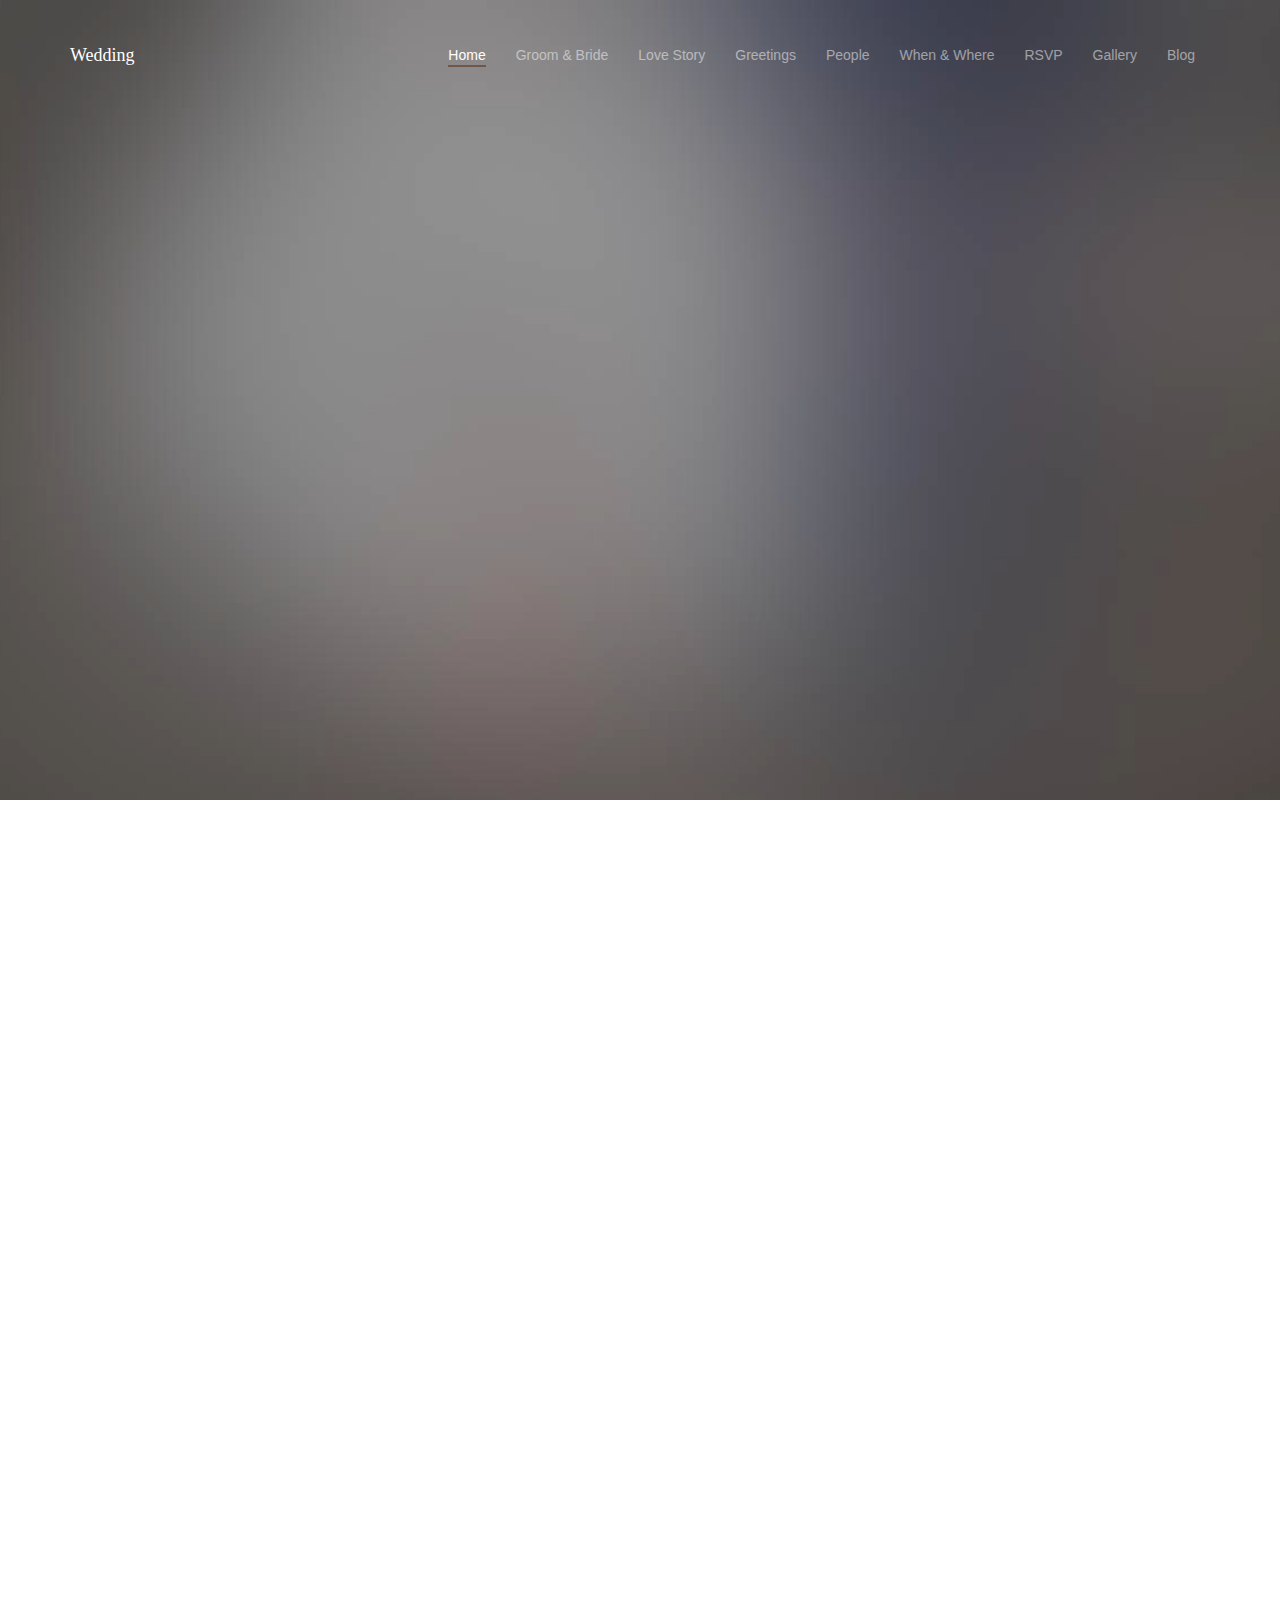
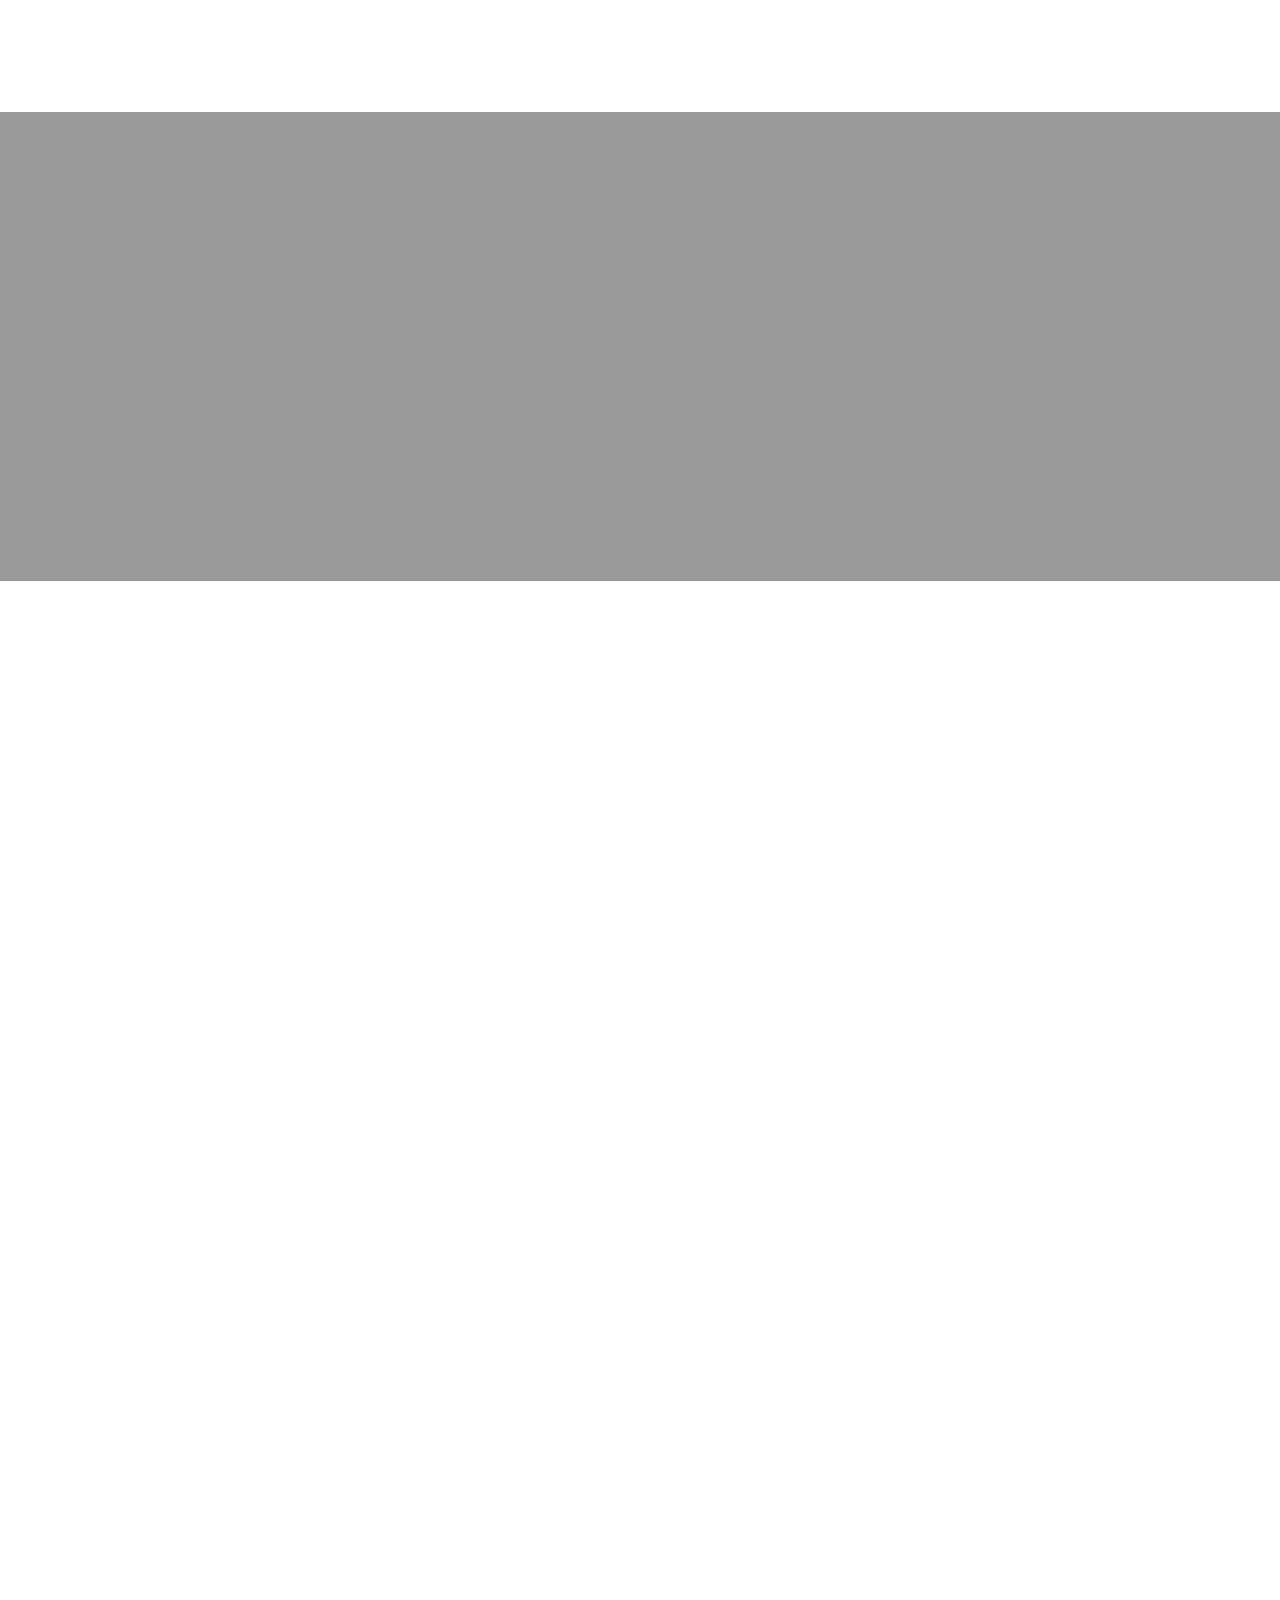
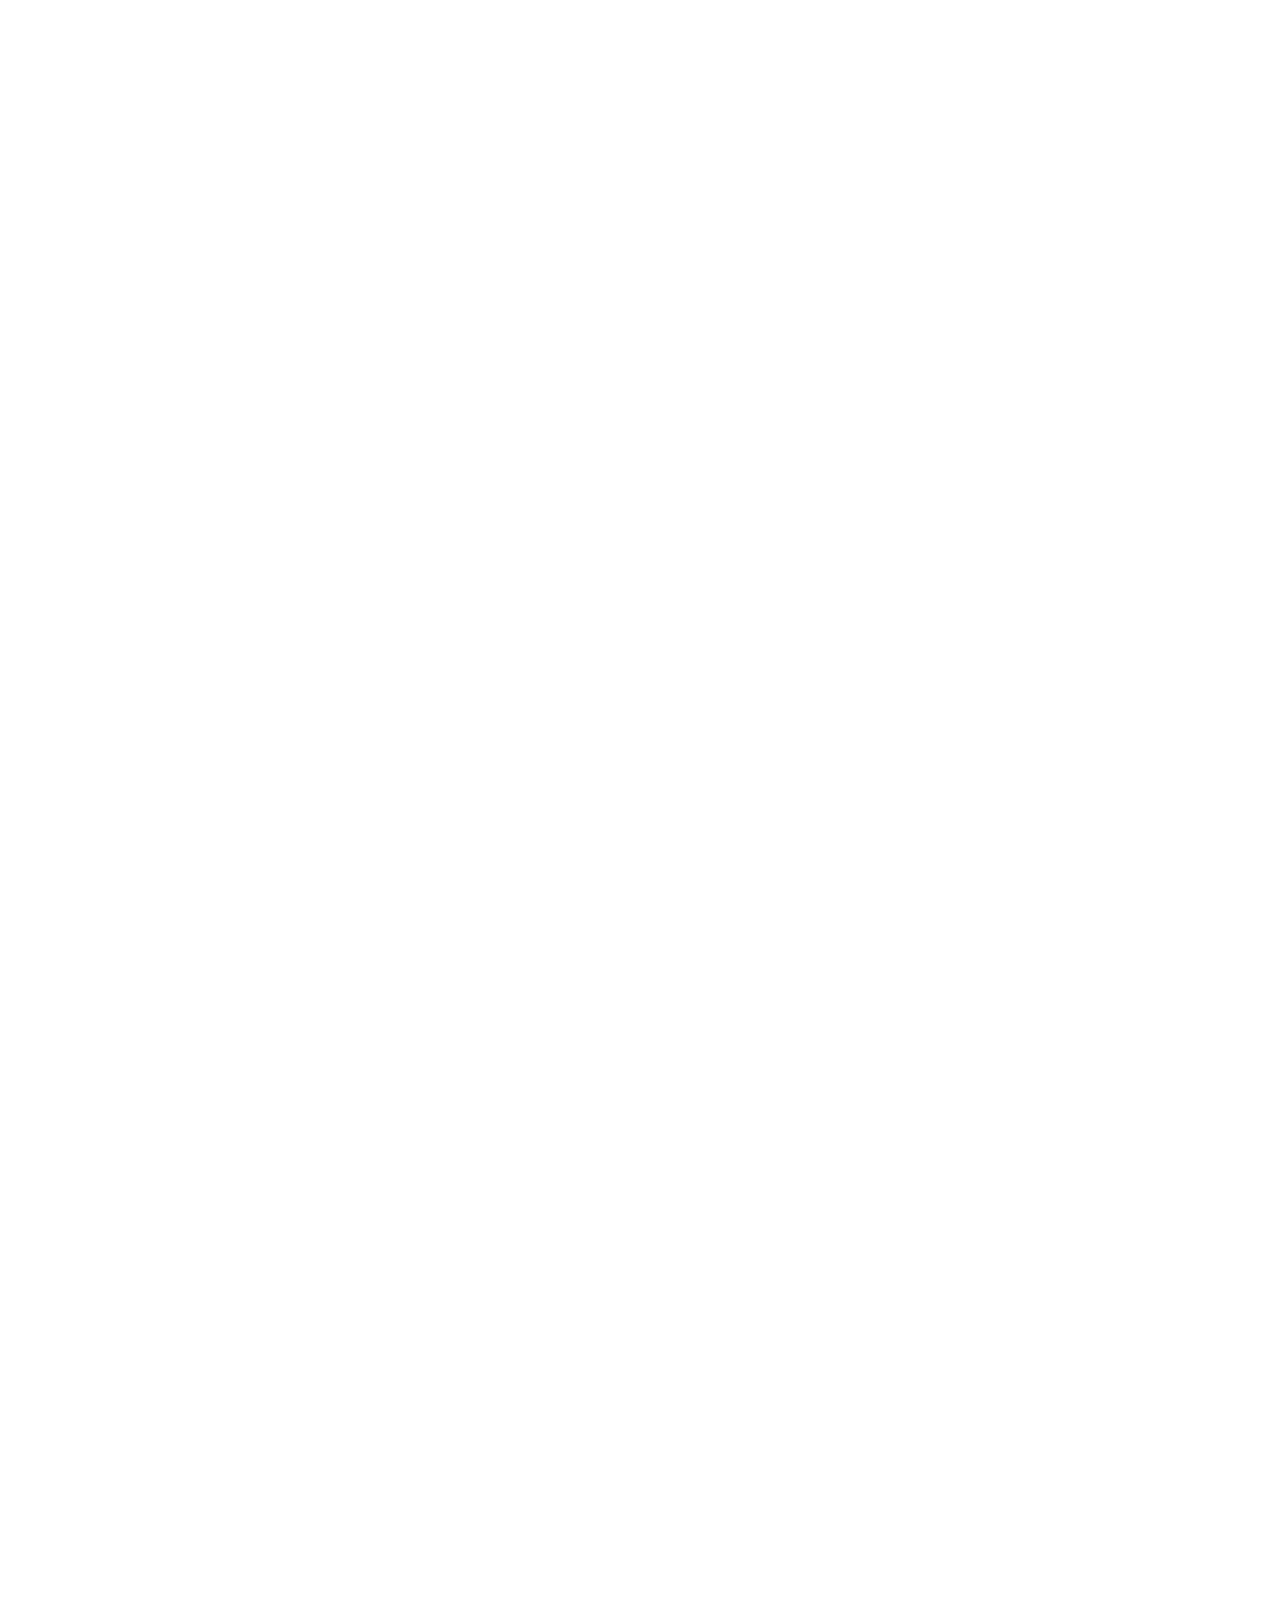
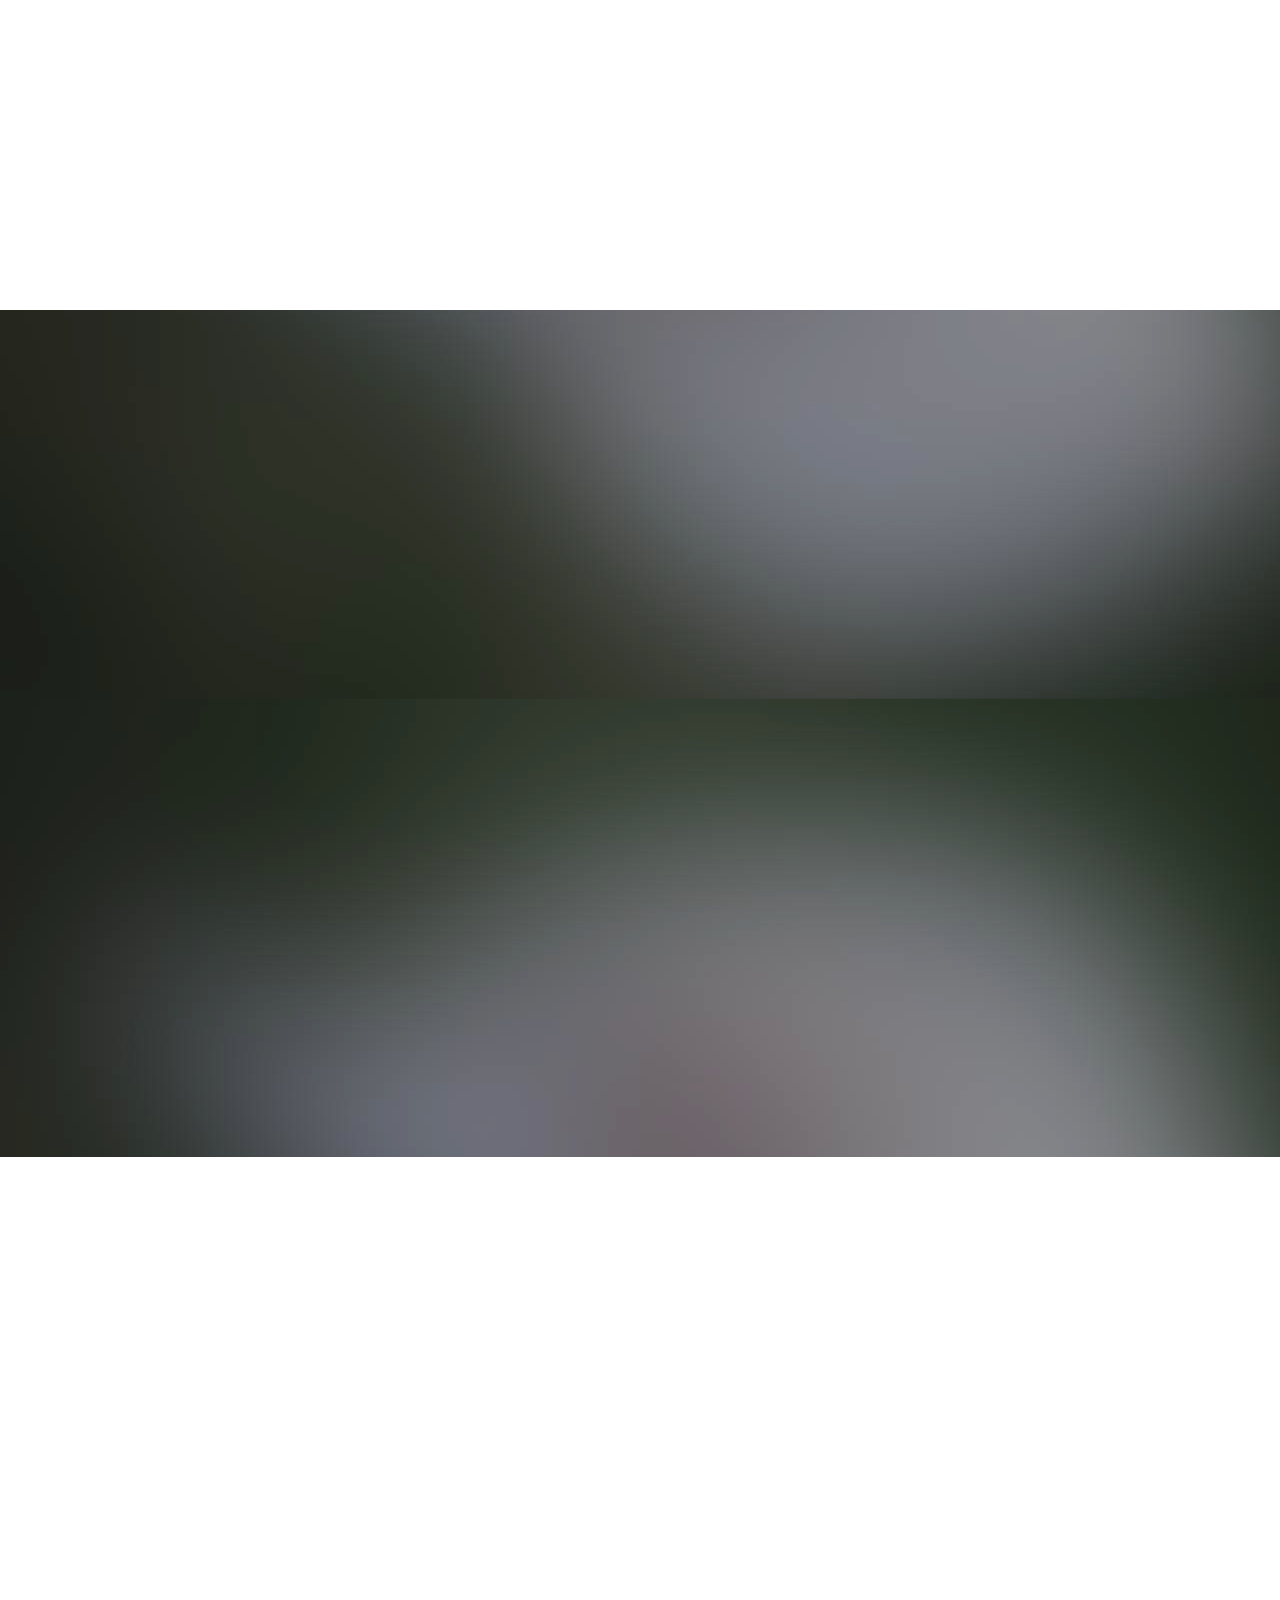
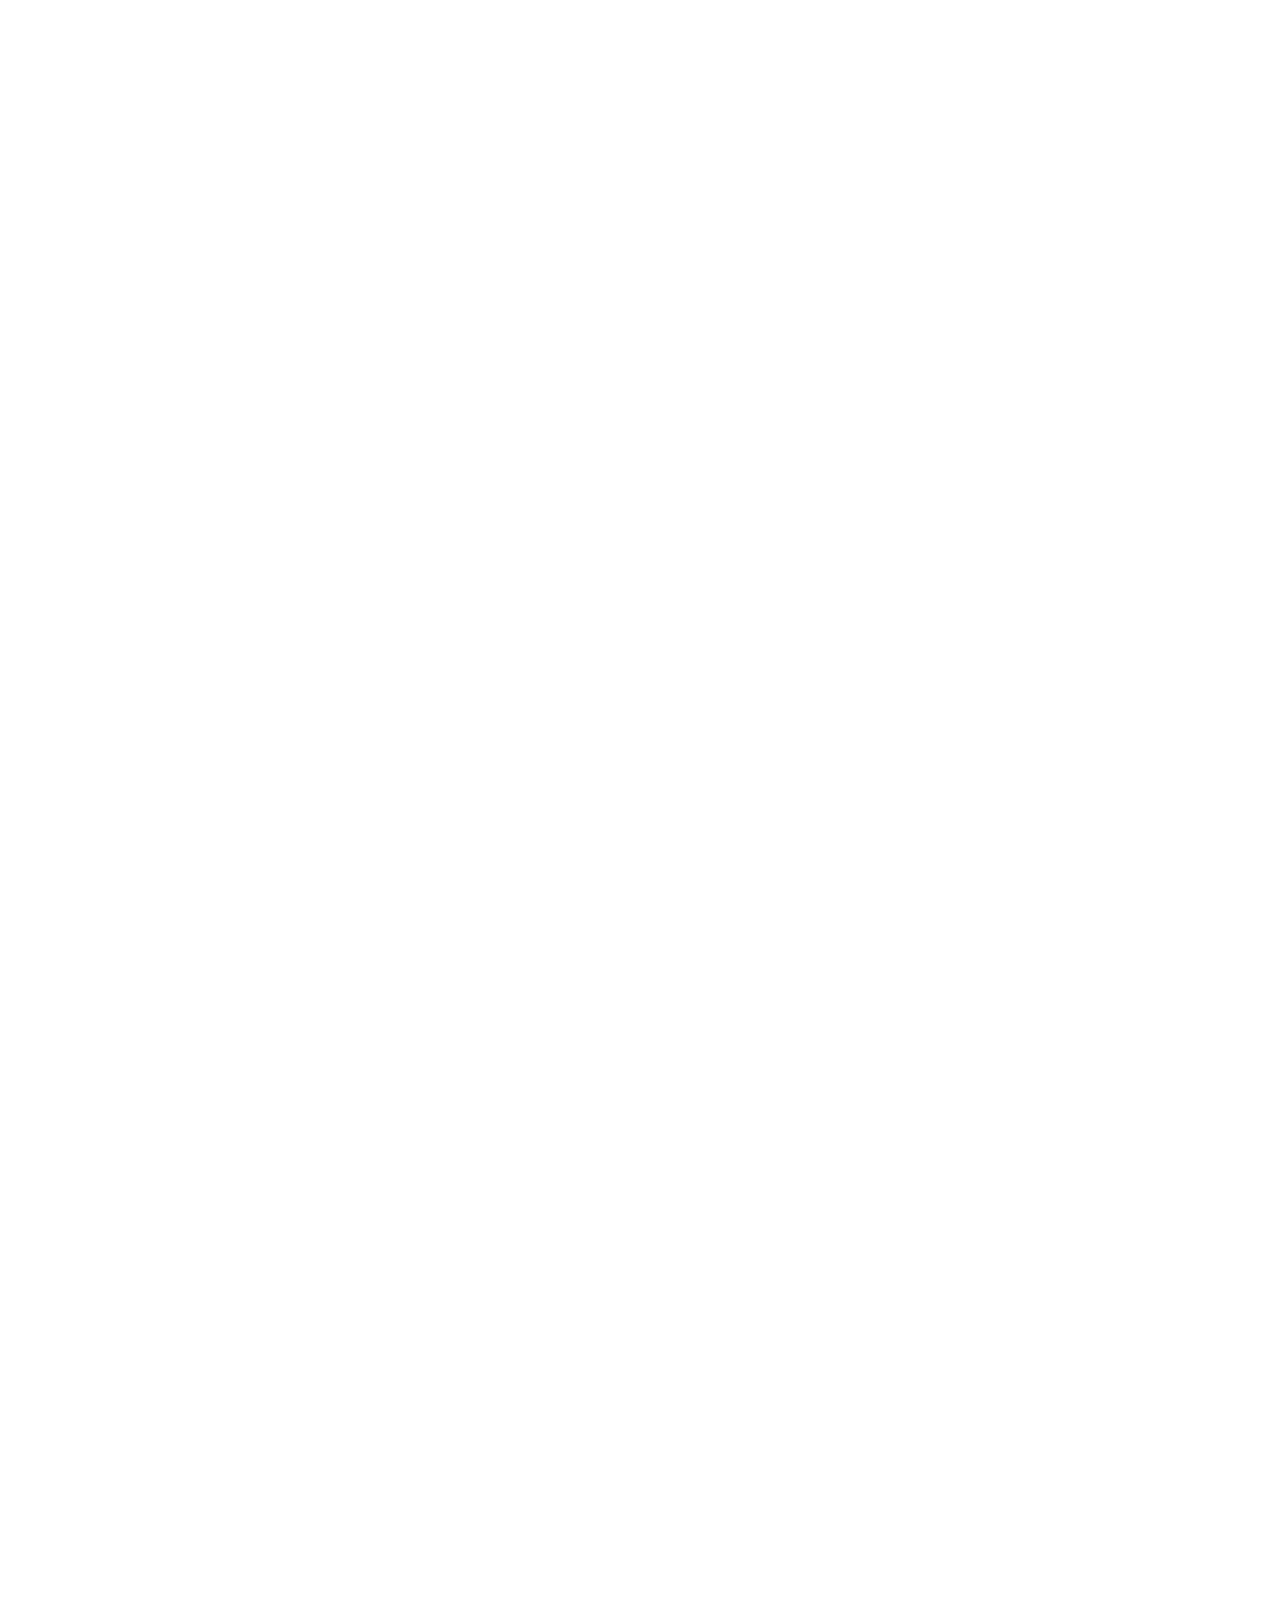
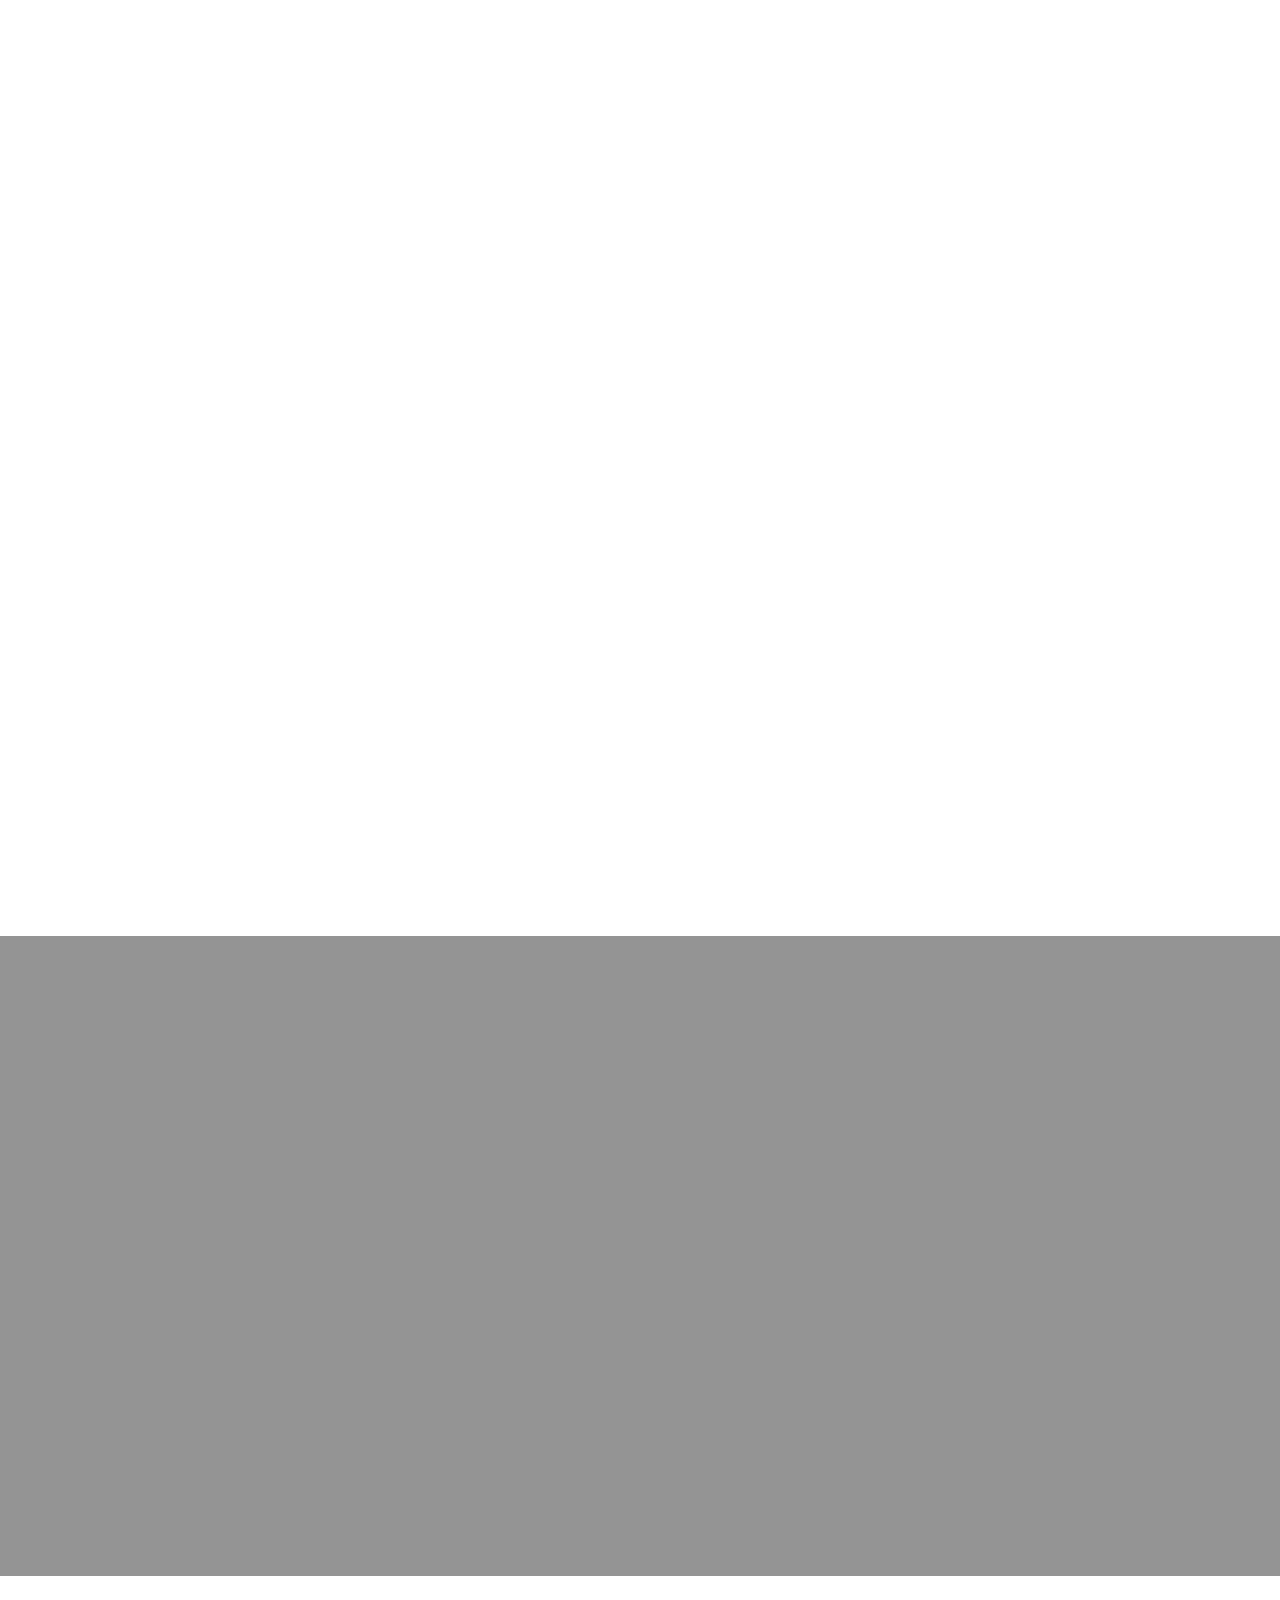
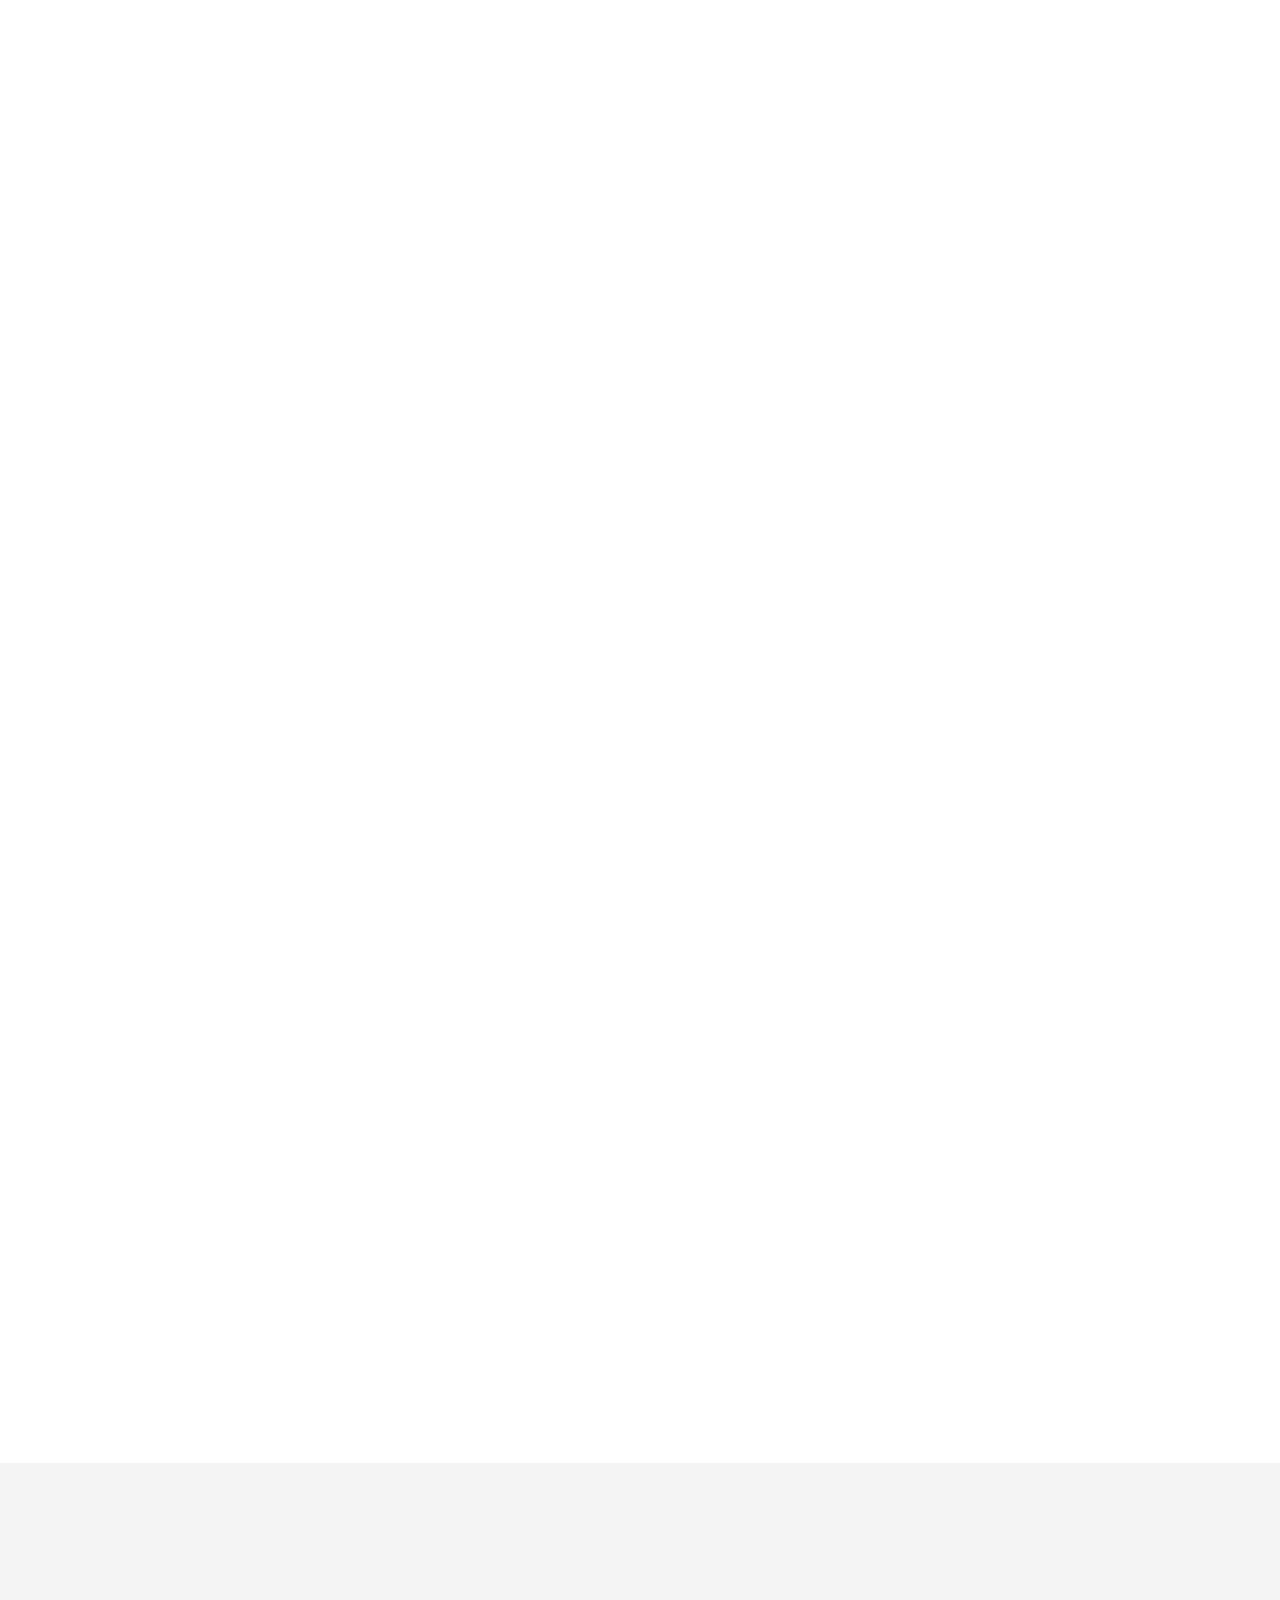
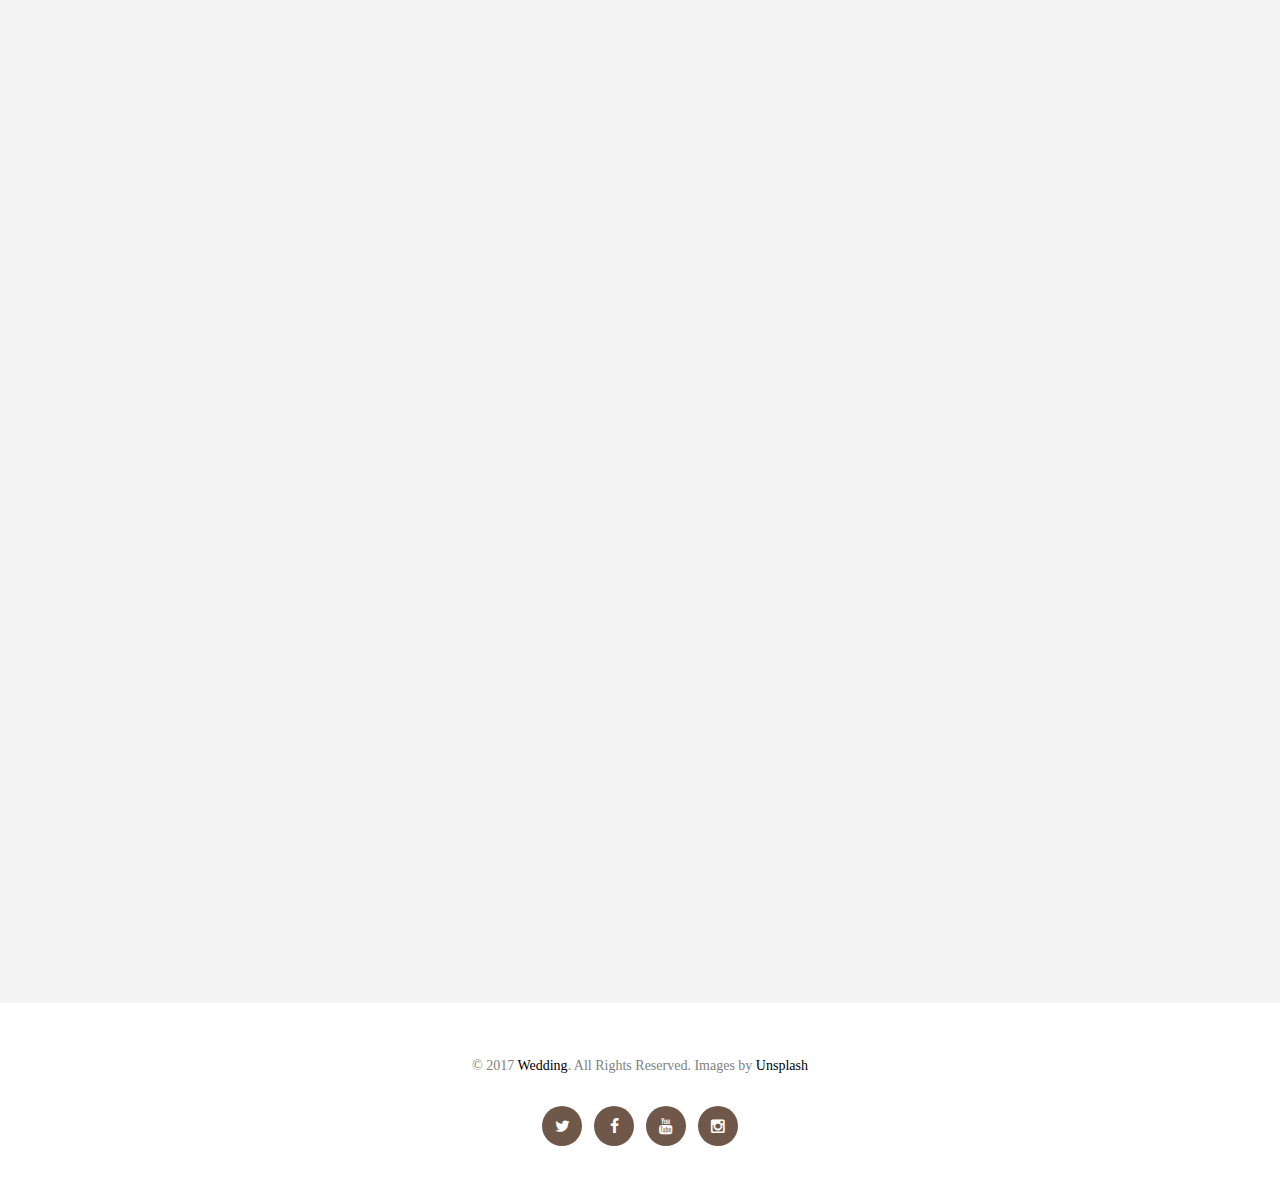
<file: index5.html>
<!DOCTYPE html>
<!--[if lt IE 7]>      <html class="no-js lt-ie9 lt-ie8 lt-ie7"> <![endif]-->
<!--[if IE 7]>         <html class="no-js lt-ie9 lt-ie8"> <![endif]-->
<!--[if IE 8]>         <html class="no-js lt-ie9"> <![endif]-->
<!--[if gt IE 8]><!--> <html class="no-js"> <!--<![endif]-->
	<head>
	<meta charset="utf-8">
	<meta http-equiv="X-UA-Compatible" content="IE=edge">
	<title>Wedding &mdash; 100% Free Fully Responsive HTML5 Template by qbootstrap.com</title>
	<meta name="viewport" content="width=device-width, initial-scale=1">
	<meta name="description" content="Free HTML5 Template by QBOOTSTRAP.COM" />
	<meta name="keywords" content="free html5, free template, free bootstrap, html5, css3, mobile first, responsive" />
	<meta name="author" content="QBOOTSTRAP.COM" />

  <!-- 
	//////////////////////////////////////////////////////

	FREE HTML5 TEMPLATE 
	DESIGNED & DEVELOPED by QBOOTSTRAP.COM
		
	Website: 		http://qbootstrap.com/
	Email: 			info@qbootstrap.com
	Twitter: 		http://twitter.com/Q_bootstrap
	Facebook: 		https://www.facebook.com/Qbootstrap
	//////////////////////////////////////////////////////
	 -->

  	<!-- Facebook and Twitter integration -->
	<meta property="og:title" content=""/>
	<meta property="og:image" content=""/>
	<meta property="og:url" content=""/>
	<meta property="og:site_name" content=""/>
	<meta property="og:description" content=""/>
	<meta name="twitter:title" content="" />
	<meta name="twitter:image" content="" />
	<meta name="twitter:url" content="" />
	<meta name="twitter:card" content="" />

	<!-- Place favicon.ico and apple-touch-icon.png in the root directory -->
	<link rel="shortcut icon" href="favicon.ico">

	<link href='https://fonts.googleapis.com/css?family=Source+Sans+Pro:400,300,600,400italic,700' rel='stylesheet' type='text/css'>
	<link href="https://fonts.googleapis.com/css?family=Clicker+Script" rel="stylesheet">
	
	<!-- Animate.css -->
	<link rel="stylesheet" href="css/animate.css">
	<!-- Icomoon Icon Fonts-->
	<link rel="stylesheet" href="css/icomoon.css">
	<!-- Simple Line Icons -->
	<link rel="stylesheet" href="css/simple-line-icons.css">
	<!-- Owl Carousel -->
	<link rel="stylesheet" href="css/owl.carousel.min.css">
	<link rel="stylesheet" href="css/owl.theme.default.min.css">
	<!-- Magnific popup  -->
	<link rel="stylesheet" href="css/magnific-popup.css">
	<!-- Bootstrap  -->
	<link rel="stylesheet" href="css/bootstrap.css">
	
	<link rel="stylesheet" href="css/style.css">

	<!-- Modernizr JS -->
	<script src="js/modernizr-2.6.2.min.js"></script>
	<!-- FOR IE9 below -->
	<!--[if lt IE 9]>
	<script src="js/respond.min.js"></script>
	<![endif]-->

	</head>
	<body>
	<header role="banner" id="qbootstrap-header">
		<div class="container">
			<!-- <div class="row"> -->
		    <nav class="navbar navbar-default">
	        <div class="navbar-header">
	        	<!-- Mobile Toggle Menu Button -->
				<a href="#" class="js-qbootstrap-nav-toggle qbootstrap-nav-toggle" data-toggle="collapse" data-target="#navbar" aria-expanded="false" aria-controls="navbar"><i></i></a>
	          	<a class="navbar-brand" href="index.html">Wedding</a> 
	        </div>
	        <div id="navbar" class="navbar-collapse collapse">
	          <ul class="nav navbar-nav navbar-right">
	            <li class="active"><a href="#" data-nav-section="home"><span>Home</span></a></li>
	            <li><a href="#" data-nav-section="groom-bride"><span>Groom &amp; Bride</span></a></li>
	            <li><a href="#" data-nav-section="story"><span>Love Story</span></a></li>
	            <li><a href="#" data-nav-section="greetings"><span>Greetings</span></a></li>
	            <li><a href="#" data-nav-section="people"><span>People</span></a></li>
	            <li><a href="#" data-nav-section="when-where"><span>When &amp; Where</span></a></li>
	            <li><a href="#" data-nav-section="rsvp"><span>RSVP</span></a></li>
	            <li><a href="#" data-nav-section="gallery"><span>Gallery</span></a></li>
	            <li><a href="#" data-nav-section="blog"><span>Blog</span></a></li>
	          </ul>
	        </div>
		    </nav>
		  <!-- </div> -->
	  </div>
	</header>
	
	

	<section id="home" class="video-hero" style="height: 800px; background-image: url(images/cover_bg_3.jpg);  background-size:cover; background-position: center center;background-attachment:fixed;" data-section="home">
	<div class="qbootstrap-overlay"></div>
		<a class="player" data-property="{videoURL:'https://youtu.be/PeWXdkEUPbo',containment:'#home', showControls:false, autoPlay:true, loop:true, mute:true, startAt:0, opacity:1, quality:'default'}"></a> 
		<div class="display-t text-center">
			<div class="display-tc">
				<div class="container">
					<div class="col-md-10 col-md-offset-1">
						<div class="animate-box svg-sm colored">
							<img src="images/flaticon/svg/004-nature.svg" class="svg" alt="Free HTML5 Bootstrap Template by QBootstrap.com">
							<h1 class="holder"><span>The Wedding of</span></h1>
							<h2>LEE Seul &amp; CHO Namwon</h2>
							<p>2018.09.01</p>
						</div>
					</div>
				</div>
			</div>
		</div>
	</section>

	<div id="qbootstrap-couple" class="qbootstrap-section-gray">
		<div class="container">
			<div class="row animate-box">
				<div class="col-md-8 col-md-offset-2 animate-box">
					<div class="col-md-12 text-center section-heading svg-sm colored">
						<img src="images/flaticon/svg/005-two.svg" class="svg" alt="Free HTML5 Bootstrap Template by QBootstrap.com">
						<h2>Are Getting Married</h2>
						<p>가나다라마바사.</p>
						<p><strong>on Dec 28, 2017 &mdash; Boracay, Philippines</strong></p>
					</div>
				</div>
			</div>
			<div class="row animate-box">
				<div class="col-md-8 col-md-offset-2 text-center">
					<div class="col-md-5 col-sm-5 col-xs-5 nopadding">
						<img src="images/groom.jpg" class="img-responsive" alt="Free HTML5 Bootstrap Template by QBootstrap.com">
						<h3>Louie Jie L. Mahusay</h3>
						<span>Groom</span>
					</div>
					<div class="col-md-2 col-sm-2 col-xs-2 nopadding"><h2 class="amp-center"><img src="images/flaticon/svg/003-luxury.svg" class="svg img-responsive" alt="Free HTML5 Bootstrap Template by QBootstrap.com"></h2></div>
					<div class="col-md-5 col-sm-5 col-xs-5 nopadding">
						<img src="images/bride.jpg" class="img-responsive" alt="Free HTML5 Bootstrap Template by QBootstrap.com">
						<h3>Marializa R. Tabay</h3>
						<span>Bride</span>
					</div>
				</div>
			</div>
		</div>
	</div>
	
	<div id="qbootstrap-countdown" data-stellar-background-ratio="0.5" style="background-image: url(images/cover_bg_2.jpg);" data-section="wedding-day">
		<div class="overlay"></div>
		<div class="display-over">
			<div class="container">
				<div class="row animate-box">
					<div class="col-md-12 section-heading text-center svg-sm colored">
						<img src="images/flaticon/svg/006-flower-bell-outline-design-variant-with-vines-and-leaves.svg" class="svg" alt="Free HTML5 Bootstrap Template by QBootstrap.com">
						<h2 class="">The Wedding Day</h2>
						<span class="datewed">Saturday, Dec. 2, 2017</span>
					</div>
				</div>
				<div class="row animate-box">
					<div class="col-md-8 col-md-offset-2 text-center">
						<p class="countdown">
							<span id="days"></span>
							<span id="hours"></span>
							<span id="minutes"></span>
							<span id="seconds"></span>
						</p>
					</div>
				</div>
			</div>
		</div>
	</div>

	<div id="qbootstrap-groom-bride" data-section="groom-bride">
		<div class="container">
			<div class="row animate-box">
				<div class="col-md-8 col-md-offset-2">
					<div class="col-md-12 text-center section-heading svg-sm-2 colored">
						<img src="images/flaticon/svg/002-wedding-couple.svg" class="svg" alt="Free HTML5 Bootstrap Template by QBootstrap.com">
						<h2>Groom &amp; Bride</h2>
						<p>Lorem ipsum dolor sit amet, consectetur adipisicing elit. Nam accusamus, sequi, minima repellendus explicabo magni aperiam, ducimus perferendis ad quidem suscipit omnis unde veritatis pariatur. Commodi, nisi. Iusto, accusantium a.</p>
					</div>
				</div>
			</div>
			<div class="row">
				<div class="col-md-6">
					<div class="couple groom text-center animate-box">
						<img src="images/groom.jpg" class="img-responsive" alt="Free HTML5 Bootstrap Template by QBootstrap.com">
						<div class="desc">
							<h2>Louie Jie L. Mahusay</h2>
							<p>Lorem ipsum dolor sit amet, consectetur adipisicing elit. Assumenda vero totam eum, necessitatibus reprehenderit nisi, ratione neque aspernatur sapiente minus? Omnis neque labore distinctio aspernatur esse impedit laboriosam, veritatis dolorem!</p>
							<ul class="social social-circle">
								<li><a href="#"><i class="icon-twitter"></i></a></li>
								<li><a href="#"><i class="icon-facebook"></i></a></li>
								<li><a href="#"><i class="icon-instagram"></i></a></li>
							</ul>
						</div>
					</div>
				</div>
				<div class="col-md-6">
					<div class="couple bride text-center animate-box">
						<img src="images/bride.jpg" class="img-responsive" alt="Free HTML5 Bootstrap Template by QBootstrap.com">
						<div class="desc">
							<h2>Marializa R. Tabay</h2>
							<p>Lorem ipsum dolor sit amet, consectetur adipisicing elit. Assumenda vero totam eum, necessitatibus reprehenderit nisi, ratione neque aspernatur sapiente minus? Omnis neque labore distinctio aspernatur esse impedit laboriosam, veritatis dolorem!</p>
							<ul class="social social-circle">
								<li><a href="#"><i class="icon-twitter"></i></a></li>
								<li><a href="#"><i class="icon-facebook"></i></a></li>
								<li><a href="#"><i class="icon-instagram"></i></a></li>
							</ul>
						</div>
					</div>
				</div>
			</div>
		</div>
	</div>

	<div id="qbootstrap-story" data-section="story">
		<div class="container">
			<div class="row animate-box">
				<div class="col-md-8 col-md-offset-2">
					<div class="col-md-12 text-center section-heading svg-sm-2">
						<img src="images/flaticon/svg/003-luxury.svg" class="svg" alt="Free HTML5 Bootstrap Template by QBootstrap.com">
						<h2>Our Love Story</h2>
					</div>
				</div>
			</div>
			<div class="row">
				<div class="col-md-12">
					<ul class="timeline animate-box">
						<li class="animate-box">
							<div class="timeline-badge" style="background-image:url(images/couple-1.jpg);"></div>
							<div class="timeline-panel">
								<div class="overlay"></div>
								<div class="timeline-heading">
									<h3 class="timeline-title">First We Meet</h3>
									<span class="date">June 10, 2017</span>
								</div>
								<div class="timeline-body">
									<p>Far far away, behind the word mountains, far from the countries Vokalia and Consonantia, there live the blind texts. Separated they live in .</p>
								</div>
							</div>
						</li>
						<li class="timeline-inverted animate-box">
							<div class="timeline-badge" style="background-image:url(images/couple-2.jpg);"></div>
							<div class="timeline-panel">
								<div class="overlay overlay-2"></div>
								<div class="timeline-heading">
									<h3 class="timeline-title">First Date</h3>
									<span class="date">June 10, 2017</span>
								</div>
								<div class="timeline-body">
									<p>Far far away, behind the word mountains, far from the countries Vokalia and Consonantia, there live the blind texts. Separated they live in .</p>
								</div>
							</div>
						</li>
						<li class="animate-box">
							<div class="timeline-badge" style="background-image:url(images/couple-3.jpg);"></div>
							<div class="timeline-panel">
								<div class="overlay"></div>
								<div class="timeline-heading">
									<h3 class="timeline-title">In A Relationship</h3>
									<span class="date">June 14, 2017</span>
								</div>
								<div class="timeline-body">
									<p>Far far away, behind the word mountains, far from the countries Vokalia and Consonantia, there live the blind texts. Separated they live in .</p>
								</div>
							</div>
						</li>
						<li class="timeline-inverted animate-box">
							<div class="timeline-badge" style="background-image:url(images/couple-4.jpg);"></div>
							<div class="timeline-panel">
								<div class="overlay overlay-2"></div>
								<div class="timeline-heading">
									<h3 class="timeline-title">We're Engaged</h3>
									<span class="date">Sept. 01, 2017</span>
								</div>
								<div class="timeline-body">
									<p>Far far away, behind the word mountains, far from the countries Vokalia and Consonantia, there live the blind texts. Separated they live in .</p>
								</div>
							</div>
						</li>
			    	</ul>
				</div>
			</div>
		</div>
	</div>
	

	<div id="qbootstrap-testimonials" class="qbootstrap-greetings" data-section="greetings" data-stellar-background-ratio="0.5" style="background-image: url(images/cover_bg_1.jpg);">
	<div class="overlay"></div>	
		<div class="container">
			<div class="row animate-box">
				<div class="col-md-12 section-heading text-center svg-sm colored">
					<img src="images/flaticon/svg/006-flower-bell-outline-design-variant-with-vines-and-leaves.svg" class="svg" alt="Free HTML5 Bootstrap Template by QBootstrap.com">
					<h2 class="">Sweet Messages</h2>
				</div>
			</div>
			<div class="row">
				<div class="col-md-8 col-md-offset-2 text-center">
					<div class="row animate-box">
						<div class="owl-carousel owl-carousel-fullwidth">
							<div class="item">
								<div class="testimony-slide active">
									<blockquote>
										<p>&ldquo;Far far away, behind the word mountains, far from the countries Vokalia and Consonantia, there live the blind texts far from the countries Vokalia and Consonantia, there live the blind texts.&rdquo;</p>
										<span>John Doe</span>
									</blockquote>
								</div>
							</div>
							<div class="item">
								<div class="testimony-slide active">
									<blockquote>
										<p>&ldquo;Far far away, behind the word mountains, far from the countries Vokalia and Consonantia, there live the blind texts far from the countries Vokalia and Consonantia, there live the blind texts.&rdquo;</p>
										<span>Peter Soon</span>
									</blockquote>
								</div>
							</div>
							<div class="item">
								<div class="testimony-slide active">
									<blockquote>
										<p>&ldquo;Far far away, behind the word mountains, far from the countries Vokalia and Consonantia, there live the blind texts far from the countries Vokalia and Consonantia, there live the blind texts.&rdquo;</p>
										<span>Mike Sting</span>
									</blockquote>
								</div>
							</div>
						</div>
					</div>
				</div>
			</div>
		</div>
	</div>

	<div id="qbootstrap-people" data-section="people">
		<div class="container">
			<div class="row animate-box">
				<div class="col-md-8 col-md-offset-2">
					<div class="col-md-12 text-center section-heading svg-sm colored">
						<img src="images/flaticon/svg/005-two.svg" class="svg" alt="Free HTML5 Bootstrap Template by QBootstrap.com">
						<h2>The Groomsmen</h2>
						<div class="row">
						<div class="col-md-10 col-md-offset-1 subtext  ">
							<h3>Far far away, behind the word mountains, far from the countries Vokalia and Consonantia, there live the blind texts.</h3>
						</div>
					</div>
					</div>
				</div>
			</div>
			<div class="row row-bottom-padded-lg">
				<div class="col-md-3 text-center animate-box">
					<div class="groom-men">
						<img src="images/groom-men-1.jpg" class="img-responsive" alt="Free HTML5 Bootstrap Template by QBootstrap.com">
						<h3>Ian Bill</h3>
					</div>
				</div>
				<div class="col-md-3 text-center animate-box">
					<div class="groom-men">
						<img src="images/groom-men-2.jpg" class="img-responsive" alt="Free HTML5 Bootstrap Template by QBootstrap.com">
						<h3>George Smith</h3>
					</div>
				</div>
				<div class="col-md-3 text-center animate-box">
					<div class="groom-men">
						<img src="images/groom-men-3.jpg" class="img-responsive" alt="Free HTML5 Bootstrap Template by QBootstrap.com">
						<h3>Brian Thompson</h3>
					</div>
				</div>
				<div class="col-md-3 text-center animate-box">
					<div class="groom-men">
						<img src="images/groom-men-4.jpg" class="img-responsive" alt="Free HTML5 Bootstrap Template by QBootstrap.com">
						<h3>David Howard</h3>
					</div>
				</div>
			</div>
			<div class="row animate-box">
				<div class="col-md-8 col-md-offset-2">
					<div class="col-md-12 text-center section-heading svg-sm colored">
						<img src="images/flaticon/svg/005-two.svg" class="svg" alt="Free HTML5 Bootstrap Template by QBootstrap.com">
						<h2>The Bridesmaid</h2>
					</div>
				</div>
			</div>
			<div class="row">
				<div class="col-md-3 text-center animate-box">
					<div class="groom-men">
						<img src="images/bridesmaid-1.jpg" class="img-responsive" alt="Free HTML5 Bootstrap Template by QBootstrap.com">
						<h3>Angel Thomas</h3>
					</div>
				</div>
				<div class="col-md-3 text-center animate-box">
					<div class="groom-men">
						<img src="images/bridesmaid-2.jpg" class="img-responsive" alt="Free HTML5 Bootstrap Template by QBootstrap.com">
						<h3>Kathy Shol</h3>
					</div>
				</div>
				<div class="col-md-3 text-center animate-box">
					<div class="groom-men">
						<img src="images/bridesmaid-3.jpg" class="img-responsive" alt="Free HTML5 Bootstrap Template by QBootstrap.com">
						<h3>Rose Mel</h3>
					</div>
				</div>
				<div class="col-md-3 text-center animate-box">
					<div class="groom-men">
						<img src="images/bridesmaid-4.jpg" class="img-responsive" alt="Free HTML5 Bootstrap Template by QBootstrap.com">
						<h3>Ann Hathway</h3>
					</div>
				</div>
			</div>
		</div>
	</div>

	<div id="qbootstrap-when-where" data-section="when-where">
		<div class="container">
			<div class="row animate-box">
				<div class="col-md-8 col-md-offset-2">
					<div class="col-md-12 text-center section-heading svg-sm colored">
						<img src="images/flaticon/svg/005-two.svg" class="svg" alt="Free HTML5 Bootstrap Template by QBootstrap.com">
						<h2>Ceremony &amp; Party</h2>
						<div class="row">
						<div class="col-md-10 col-md-offset-1 subtext">
							<h3>Far far away, behind the word mountains, far from the countries Vokalia and Consonantia, there live the blind texts.</h3>
						</div>
					</div>
					</div>
				</div>
			</div>
			<div class="row row-bottom-padded-md">
				<div class="col-md-6 text-center animate-box">
					<div class="wedding-events">
						<div class="ceremony-bg" style="background-image: url(images/wed-ceremony.jpg);"></div>
						<div class="desc">
							<h3>Wedding Ceremony</h3>
							<div class="row">
								<div class="col-md-2 col-md-push-5">
									<div class="icon-tip">
										<span class="icon"><i class="icon-heart-o"></i></span>
									</div>
								</div>
								<div class="col-md-5 col-md-pull-1">
									<div class="date">
										<i class="icon-calendar"></i>
										<span>Saturday</span>
										<span>02 Dec. 2017</span>
									</div>
								</div>
								<div class="col-md-5 col-md-pull-1">
									<div class="date">
										<i class="icon-clock2"></i>
										<span>10:00 AM</span>
										<span>11:00 AM</span>
									</div>
								</div>
							</div>
							<p>Far far away, behind the word mountains, far from the countries Vokalia and Consonantia, there live the blind texts. Separated they live in Bookmarksgrove right at the coast of the Semantics, a large language ocean.</p>
							<p><a href="#" class="btn btn-primary btn-sm">Learn more</a></p>
						</div>
					</div>
				</div>
				<div class="col-md-6 text-center animate-box">
					<div class="wedding-events">
						<div class="ceremony-bg" style="background-image: url(images/wed-party.jpg);"></div>
						<div class="desc">
							<h3>Wedding Party</h3>
							<div class="row">
								<div class="col-md-2 col-md-push-5">
									<div class="icon-tip">
										<span class="icon"><i class="icon-heart-o"></i></span>
									</div>
								</div>
								<div class="col-md-5 col-md-pull-1">
									<div class="date">
										<i class="icon-calendar"></i>
										<span>Saturday</span>
										<span>02 Dec. 2017</span>
									</div>
								</div>
								<div class="col-md-5 col-md-pull-1">
									<div class="date">
										<i class="icon-clock2"></i>
										<span>10:00 AM</span>
										<span>11:00 AM</span>
									</div>
								</div>
							</div>
							<p>Far far away, behind the word mountains, far from the countries Vokalia and Consonantia, there live the blind texts. Separated they live in Bookmarksgrove right at the coast of the Semantics, a large language ocean.</p>
							<p><a href="#" class="btn btn-primary btn-sm">Learn more</a></p>
						</div>
					</div>
				</div>
			</div>
			<div class="row">
				<div class="col-md-12">
					<div id="map" class="qbootstrap-map"></div>
				</div>
			</div>
		</div>
		</div>
	</div>

	

	<div id="qbootstrap-started" class="qbootstrap-bg" data-section="rsvp" data-stellar-background-ratio="0.5" style="background-image: url(images/cover_bg_1.jpg);">
		<div class="overlay"></div>
		<div class="container">
			<div class="row animate-box">
				<div class="col-md-8 col-md-offset-2">
					<div class="col-md-12 text-center section-heading svg-sm colored">
						<img src="images/flaticon/svg/005-two.svg" class="svg" alt="Free HTML5 Bootstrap Template by QBootstrap.com">
						<h2>You Are Invited</h2>
						<div class="row">
						<div class="col-md-10 col-md-offset-1 subtext">
							<h3>Far far away, behind the word mountains, far from the countries Vokalia and Consonantia, there live the blind texts.</h3>
						</div>
					</div>
					</div>
				</div>
			</div>
			<div class="row animate-box">
				<div class="col-md-10 col-md-offset-1">
					<form class="form-inline">
						<div class="col-md-4 col-sm-4">
							<div class="form-group">
								<label for="name" class="sr-only">Name</label>
								<input type="name" class="form-control" id="name" placeholder="Name">
							</div>
						</div>
						<div class="col-md-4 col-sm-4">
							<div class="form-group">
								<label for="email" class="sr-only">Email</label>
								<input type="email" class="form-control" id="email" placeholder="Email">
							</div>
						</div>
						<div class="col-md-4 col-sm-4">
							<button type="submit" class="btn btn-default btn-block">I am Attending</button>
						</div>
					</form>
				</div>
			</div>
		</div>
	</div>

	<div id="qbootstrap-gallery" data-section="gallery">
		<div class="container">
			<div class="row animate-box">
				<div class="col-md-8 col-md-offset-2">
					<div class="col-md-12 text-center section-heading svg-sm colored">
						<img src="images/flaticon/svg/005-two.svg" class="svg" alt="Free HTML5 Bootstrap Template by QBootstrap.com">
						<h2>Our Selfie Photos</h2>
						<div class="row">
						<div class="col-md-10 col-md-offset-1 subtext">
							<h3>Far far away, behind the word mountains, far from the countries Vokalia and Consonantia, there live the blind texts.</h3>
						</div>
					</div>
					</div>
				</div>
			</div>
		</div>
		<div class="container-fluid">
			<div class="row">
				<div class="col-md-3 col-sm-6">
					<div class="gallery animate-box">
						<a class="gallery-img image-popup image-popup" href="images/gallery-1.jpg"><img src="images/gallery-1.jpg" class="img-responsive" alt="Free HTML5 Bootstrap Template by QBootstrap.com"></a>
					</div>
					<div class="gallery animate-box">
						<a class="gallery-img image-popup" href="images/gallery-10.jpg"><img src="images/gallery-10.jpg" class="img-responsive" alt="Free HTML5 Bootstrap Template by QBootstrap.com"></a>
					</div>
				</div>
				<div class="col-md-3 col-sm-6">
					<div class="gallery animate-box">
						<a class="gallery-img image-popup" href="images/gallery-6.jpg"><img src="images/gallery-6.jpg" class="img-responsive" alt="Free HTML5 Bootstrap Template by QBootstrap.com"></a>
					</div>
					<div class="gallery animate-box">
						<a class="gallery-img image-popup" href="images/gallery-2.jpg"><img src="images/gallery-2.jpg" class="img-responsive" alt="Free HTML5 Bootstrap Template by QBootstrap.com"></a>
					</div>
					<div class="gallery animate-box">
						<a class="gallery-img image-popup" href="images/gallery-5.jpg"><img src="images/gallery-5.jpg" class="img-responsive" alt="Free HTML5 Bootstrap Template by QBootstrap.com"></a>
					</div>
				</div>
				<div class="col-md-3 col-sm-6">
					<div class="gallery animate-box">
						<a class="gallery-img image-popup" href="images/gallery-7.jpg"><img src="images/gallery-7.jpg" class="img-responsive" alt="Free HTML5 Bootstrap Template by QBootstrap.com"></a>
					</div>
					<div class="gallery animate-box">
						<a class="gallery-img image-popup" href="images/gallery-3.jpg"><img src="images/gallery-3.jpg" class="img-responsive" alt="Free HTML5 Bootstrap Template by QBootstrap.com"></a>
					</div>
					<div class="gallery animate-box">
						<a class="gallery-img image-popup" href="images/gallery-4.jpg"><img src="images/gallery-4.jpg" class="img-responsive" alt="Free HTML5 Bootstrap Template by QBootstrap.com"></a>
					</div>
				</div>
				<div class="col-md-3 col-sm-6">
					<div class="gallery animate-box">
						<a class="gallery-img image-popup" href="images/gallery-8.jpg"><img src="images/gallery-8.jpg" class="img-responsive" alt="Free HTML5 Bootstrap Template by QBootstrap.com"></a>
					</div>
					<div class="gallery animate-box">
						<a class="gallery-img image-popup" href="images/gallery-9.jpg"><img src="images/gallery-9.jpg" class="img-responsive" alt="Free HTML5 Bootstrap Template by QBootstrap.com"></a>
					</div>
				</div>
			</div>
		</div>
	</div>

	<div id="qbootstrap-press" data-section="blog">
		<div class="container">
			<div class="row animate-box">
				<div class="col-md-8 col-md-offset-2">
					<div class="col-md-12 text-center section-heading svg-sm colored">
						<img src="images/flaticon/svg/005-two.svg" class="svg" alt="Free HTML5 Bootstrap Template by QBootstrap.com">
						<h2>Our Blog</h2>
						<div class="row">
						<div class="col-md-10 col-md-offset-1 subtext">
							<h3>Far far away, behind the word mountains, far from the countries Vokalia and Consonantia, there live the blind texts.</h3>
						</div>
					</div>
					</div>
				</div>
			</div>
			<div class="row">
				<div class="col-md-6">
					<div class="qbootstrap-press-item animate-box">
						<div class="qbootstrap-press-img" style="background-image: url(images/blog-1.jpg)">
						</div>
						<div class="qbootstrap-press-text">
							<h3 class="h2 qbootstrap-press-title">The Wedding Party <span class="qbootstrap-border"></span></h3>
							<p>Lorem ipsum dolor sit amet, consectetur adipisicing elit. Veritatis eius quos similique suscipit dolorem cumque vitae qui molestias illo accusantium...</p>
							<p><a href="#" class="btn btn-primary btn-sm">Learn more</a></p>
						</div>
					</div>
				</div>

				<div class="col-md-6">
					<div class="qbootstrap-press-item animate-box">
						<div class="qbootstrap-press-img" style="background-image: url(images/blog-2.jpg)">
						</div>
						<div class="qbootstrap-press-text">
							<h3 class="h2 qbootstrap-press-title">Wedding Party <span class="qbootstrap-border"></span></h3>
							<p>Lorem ipsum dolor sit amet, consectetur adipisicing elit. Veritatis eius quos similique suscipit dolorem cumque vitae qui molestias illo accusantium...</p>
							<p><a href="#" class="btn btn-primary btn-sm">Learn more</a></p>
						</div>
					</div>
				</div>
				
				<div class="col-md-6">
					<div class="qbootstrap-press-item animate-box">
						<div class="qbootstrap-press-img" style="background-image: url(images/blog-3.jpg);">
						</div>
						<div class="qbootstrap-press-text">
							<h3 class="h2 qbootstrap-press-title">Venue Wedding <span class="qbootstrap-border"></span></h3>
							<p>Lorem ipsum dolor sit amet, consectetur adipisicing elit. Veritatis eius quos similique suscipit dolorem cumque vitae qui molestias illo accusantium...</p>
							<p><a href="#" class="btn btn-primary btn-sm">Learn more</a></p>
						</div>
					</div>
				</div>

				<div class="col-md-6">
					<div class="qbootstrap-press-item animate-box">
						<div class="qbootstrap-press-img" style="background-image: url(images/blog-4.jpg);">
						</div>
						<div class="qbootstrap-press-text">
							<h3 class="h2 qbootstrap-press-title">About The Couple <span class="qbootstrap-border"></span></h3>
							<p>Lorem ipsum dolor sit amet, consectetur adipisicing elit. Veritatis eius quos similique suscipit dolorem cumque vitae qui molestias illo accusantium...</p>
							<p><a href="#" class="btn btn-primary btn-sm">Learn more</a></p>
						</div>
					</div>
				</div>

			</div>
		</div>
	</div>

	<footer id="footer" role="contentinfo">
		<div class="container">
			<div class="row row-bottom-padded-sm">
				<div class="col-md-12">
					<p class="copyright text-center">&copy; 2017 <a href="index.html">Wedding</a>. All Rights Reserved. Images by <a href="http://unsplash.com/" target="_blank">Unsplash</a></p>
				</div>
			</div>
			<div class="row">
				<div class="col-md-12 text-center">
					<ul class="social social-circle">
						<li><a href="#"><i class="icon-twitter"></i></a></li>
						<li><a href="#"><i class="icon-facebook"></i></a></li>
						<li><a href="#"><i class="icon-youtube"></i></a></li>
						<li><a href="#"><i class="icon-instagram"></i></a></li>
					</ul>
				</div>
			</div>
		</div>
	</footer>
	
	
	<!-- jQuery -->
	<script src="js/jquery.min.js"></script>
	<!-- jQuery Easing -->
	<script src="js/jquery.easing.1.3.js"></script>
	<!-- Bootstrap -->
	<script src="js/bootstrap.min.js"></script>
	<!-- Waypoints -->
	<script src="js/jquery.waypoints.min.js"></script>
	<!-- YTPlayer -->
	<script src="js/jquery.mb.YTPlayer.min.js"></script>
	<!-- Flexslider -->
	<script src="js/jquery.flexslider-min.js"></script>
	<!-- Owl Carousel -->
	<script src="js/owl.carousel.min.js"></script>
	<!-- Parallax -->
	<script src="js/jquery.stellar.min.js"></script>
	<!-- Magnific Popup -->
	<script src="js/jquery.magnific-popup.min.js"></script>
	<script src="js/magnific-popup-options.js"></script>
	<!-- Main JS (Do not remove) -->
	<script src="js/main.js"></script>

	</body>
</html>
</file>
<file: css/icomoon.css>
@font-face {
	font-family: 'icomoon';
	src:url('../fonts/icomoon/icomoon.eot?qtatmt');
	src:url('../fonts/icomoon/icomoon.eot?qtatmt#iefix') format('embedded-opentype'),
		url('../fonts/icomoon/icomoon.ttf?qtatmt') format('truetype'),
		url('../fonts/icomoon/icomoon.woff?qtatmt') format('woff'),
		url('../fonts/icomoon/icomoon.svg?qtatmt#icomoon') format('svg');
	font-weight: normal;
	font-style: normal;
}

[class^="icon-"], [class*=" icon-"] {
	font-family: 'icomoon';
	speak: none;
	font-style: normal;
	font-weight: normal;
	font-variant: normal;
	text-transform: none;
	line-height: 1;

	/* Better Font Rendering =========== */
	-webkit-font-smoothing: antialiased;
	-moz-osx-font-smoothing: grayscale;
}

.icon-glass:before {
	content: "\f000";
}
.icon-music:before {
	content: "\f001";
}
.icon-search2:before {
	content: "\f002";
}
.icon-envelope-o:before {
	content: "\f003";
}
.icon-heart:before {
	content: "\f004";
}
.icon-star:before {
	content: "\f005";
}
.icon-star-o:before {
	content: "\f006";
}
.icon-user:before {
	content: "\f007";
}
.icon-film:before {
	content: "\f008";
}
.icon-th-large:before {
	content: "\f009";
}
.icon-th:before {
	content: "\f00a";
}
.icon-th-list:before {
	content: "\f00b";
}
.icon-check:before {
	content: "\f00c";
}
.icon-close:before {
	content: "\f00d";
}
.icon-remove:before {
	content: "\f00d";
}
.icon-times:before {
	content: "\f00d";
}
.icon-search-plus:before {
	content: "\f00e";
}
.icon-search-minus:before {
	content: "\f010";
}
.icon-power-off:before {
	content: "\f011";
}
.icon-signal:before {
	content: "\f012";
}
.icon-cog:before {
	content: "\f013";
}
.icon-gear:before {
	content: "\f013";
}
.icon-trash-o:before {
	content: "\f014";
}
.icon-home:before {
	content: "\f015";
}
.icon-file-o:before {
	content: "\f016";
}
.icon-clock-o:before {
	content: "\f017";
}
.icon-road:before {
	content: "\f018";
}
.icon-download:before {
	content: "\f019";
}
.icon-arrow-circle-o-down:before {
	content: "\f01a";
}
.icon-arrow-circle-o-up:before {
	content: "\f01b";
}
.icon-inbox:before {
	content: "\f01c";
}
.icon-play-circle-o:before {
	content: "\f01d";
}
.icon-repeat2:before {
	content: "\f01e";
}
.icon-rotate-right:before {
	content: "\f01e";
}
.icon-refresh:before {
	content: "\f021";
}
.icon-list-alt:before {
	content: "\f022";
}
.icon-lock:before {
	content: "\f023";
}
.icon-flag:before {
	content: "\f024";
}
.icon-headphones:before {
	content: "\f025";
}
.icon-volume-off:before {
	content: "\f026";
}
.icon-volume-down:before {
	content: "\f027";
}
.icon-volume-up:before {
	content: "\f028";
}
.icon-qrcode:before {
	content: "\f029";
}
.icon-barcode:before {
	content: "\f02a";
}
.icon-tag:before {
	content: "\f02b";
}
.icon-tags:before {
	content: "\f02c";
}
.icon-book:before {
	content: "\f02d";
}
.icon-bookmark:before {
	content: "\f02e";
}
.icon-print:before {
	content: "\f02f";
}
.icon-camera:before {
	content: "\f030";
}
.icon-font:before {
	content: "\f031";
}
.icon-bold:before {
	content: "\f032";
}
.icon-italic:before {
	content: "\f033";
}
.icon-text-height:before {
	content: "\f034";
}
.icon-text-width:before {
	content: "\f035";
}
.icon-align-left:before {
	content: "\f036";
}
.icon-align-center2:before {
	content: "\f037";
}
.icon-align-right:before {
	content: "\f038";
}
.icon-align-justify2:before {
	content: "\f039";
}
.icon-list:before {
	content: "\f03a";
}
.icon-dedent:before {
	content: "\f03b";
}
.icon-outdent:before {
	content: "\f03b";
}
.icon-indent:before {
	content: "\f03c";
}
.icon-video-camera:before {
	content: "\f03d";
}
.icon-image:before {
	content: "\f03e";
}
.icon-photo:before {
	content: "\f03e";
}
.icon-picture-o:before {
	content: "\f03e";
}
.icon-pencil:before {
	content: "\f040";
}
.icon-map-marker:before {
	content: "\f041";
}
.icon-adjust:before {
	content: "\f042";
}
.icon-tint:before {
	content: "\f043";
}
.icon-edit:before {
	content: "\f044";
}
.icon-pencil-square-o:before {
	content: "\f044";
}
.icon-share-square-o:before {
	content: "\f045";
}
.icon-check-square-o:before {
	content: "\f046";
}
.icon-arrows:before {
	content: "\f047";
}
.icon-step-backward:before {
	content: "\f048";
}
.icon-fast-backward:before {
	content: "\f049";
}
.icon-backward:before {
	content: "\f04a";
}
.icon-play2:before {
	content: "\f04b";
}
.icon-pause2:before {
	content: "\f04c";
}
.icon-stop2:before {
	content: "\f04d";
}
.icon-forward:before {
	content: "\f04e";
}
.icon-fast-forward2:before {
	content: "\f050";
}
.icon-step-forward:before {
	content: "\f051";
}
.icon-eject:before {
	content: "\f052";
}
.icon-chevron-left:before {
	content: "\f053";
}
.icon-chevron-right:before {
	content: "\f054";
}
.icon-plus-circle:before {
	content: "\f055";
}
.icon-minus-circle:before {
	content: "\f056";
}
.icon-times-circle:before {
	content: "\f057";
}
.icon-check-circle:before {
	content: "\f058";
}
.icon-question-circle:before {
	content: "\f059";
}
.icon-info-circle:before {
	content: "\f05a";
}
.icon-crosshairs:before {
	content: "\f05b";
}
.icon-times-circle-o:before {
	content: "\f05c";
}
.icon-check-circle-o:before {
	content: "\f05d";
}
.icon-ban2:before {
	content: "\f05e";
}
.icon-arrow-left:before {
	content: "\f060";
}
.icon-arrow-right:before {
	content: "\f061";
}
.icon-arrow-up:before {
	content: "\f062";
}
.icon-arrow-down:before {
	content: "\f063";
}
.icon-mail-forward:before {
	content: "\f064";
}
.icon-share:before {
	content: "\f064";
}
.icon-expand2:before {
	content: "\f065";
}
.icon-compress:before {
	content: "\f066";
}
.icon-plus:before {
	content: "\f067";
}
.icon-minus:before {
	content: "\f068";
}
.icon-asterisk:before {
	content: "\f069";
}
.icon-exclamation-circle:before {
	content: "\f06a";
}
.icon-gift:before {
	content: "\f06b";
}
.icon-leaf:before {
	content: "\f06c";
}
.icon-fire:before {
	content: "\f06d";
}
.icon-eye:before {
	content: "\f06e";
}
.icon-eye-slash:before {
	content: "\f070";
}
.icon-exclamation-triangle:before {
	content: "\f071";
}
.icon-warning:before {
	content: "\f071";
}
.icon-plane:before {
	content: "\f072";
}
.icon-calendar:before {
	content: "\f073";
}
.icon-random:before {
	content: "\f074";
}
.icon-comment:before {
	content: "\f075";
}
.icon-magnet:before {
	content: "\f076";
}
.icon-chevron-up:before {
	content: "\f077";
}
.icon-chevron-down:before {
	content: "\f078";
}
.icon-retweet:before {
	content: "\f079";
}
.icon-shopping-cart:before {
	content: "\f07a";
}
.icon-folder:before {
	content: "\f07b";
}
.icon-folder-open:before {
	content: "\f07c";
}
.icon-arrows-v:before {
	content: "\f07d";
}
.icon-arrows-h:before {
	content: "\f07e";
}
.icon-bar-chart:before {
	content: "\f080";
}
.icon-bar-chart-o:before {
	content: "\f080";
}
.icon-twitter-square:before {
	content: "\f081";
}
.icon-facebook-square:before {
	content: "\f082";
}
.icon-camera-retro:before {
	content: "\f083";
}
.icon-key:before {
	content: "\f084";
}
.icon-cogs:before {
	content: "\f085";
}
.icon-gears:before {
	content: "\f085";
}
.icon-comments:before {
	content: "\f086";
}
.icon-thumbs-o-up:before {
	content: "\f087";
}
.icon-thumbs-o-down:before {
	content: "\f088";
}
.icon-star-half:before {
	content: "\f089";
}
.icon-heart-o:before {
	content: "\f08a";
}
.icon-sign-out:before {
	content: "\f08b";
}
.icon-linkedin-square:before {
	content: "\f08c";
}
.icon-thumb-tack:before {
	content: "\f08d";
}
.icon-external-link:before {
	content: "\f08e";
}
.icon-sign-in:before {
	content: "\f090";
}
.icon-trophy:before {
	content: "\f091";
}
.icon-github-square:before {
	content: "\f092";
}
.icon-upload:before {
	content: "\f093";
}
.icon-lemon-o:before {
	content: "\f094";
}
.icon-phone:before {
	content: "\f095";
}
.icon-square-o:before {
	content: "\f096";
}
.icon-bookmark-o:before {
	content: "\f097";
}
.icon-phone-square:before {
	content: "\f098";
}
.icon-twitter:before {
	content: "\f099";
}
.icon-facebook:before {
	content: "\f09a";
}
.icon-facebook-f:before {
	content: "\f09a";
}
.icon-github:before {
	content: "\f09b";
}
.icon-unlock2:before {
	content: "\f09c";
}
.icon-credit-card:before {
	content: "\f09d";
}
.icon-feed:before {
	content: "\f09e";
}
.icon-rss:before {
	content: "\f09e";
}
.icon-hdd-o:before {
	content: "\f0a0";
}
.icon-bullhorn:before {
	content: "\f0a1";
}
.icon-bell-o:before {
	content: "\f0a2";
}
.icon-certificate:before {
	content: "\f0a3";
}
.icon-hand-o-right:before {
	content: "\f0a4";
}
.icon-hand-o-left:before {
	content: "\f0a5";
}
.icon-hand-o-up:before {
	content: "\f0a6";
}
.icon-hand-o-down:before {
	content: "\f0a7";
}
.icon-arrow-circle-left:before {
	content: "\f0a8";
}
.icon-arrow-circle-right:before {
	content: "\f0a9";
}
.icon-arrow-circle-up:before {
	content: "\f0aa";
}
.icon-arrow-circle-down:before {
	content: "\f0ab";
}
.icon-globe:before {
	content: "\f0ac";
}
.icon-wrench:before {
	content: "\f0ad";
}
.icon-tasks:before {
	content: "\f0ae";
}
.icon-filter:before {
	content: "\f0b0";
}
.icon-briefcase:before {
	content: "\f0b1";
}
.icon-arrows-alt:before {
	content: "\f0b2";
}
.icon-group:before {
	content: "\f0c0";
}
.icon-users:before {
	content: "\f0c0";
}
.icon-chain:before {
	content: "\f0c1";
}
.icon-link:before {
	content: "\f0c1";
}
.icon-cloud:before {
	content: "\f0c2";
}
.icon-flask:before {
	content: "\f0c3";
}
.icon-cut:before {
	content: "\f0c4";
}
.icon-scissors:before {
	content: "\f0c4";
}
.icon-copy:before {
	content: "\f0c5";
}
.icon-files-o:before {
	content: "\f0c5";
}
.icon-paperclip:before {
	content: "\f0c6";
}
.icon-floppy-o:before {
	content: "\f0c7";
}
.icon-save:before {
	content: "\f0c7";
}
.icon-square:before {
	content: "\f0c8";
}
.icon-bars:before {
	content: "\f0c9";
}
.icon-navicon:before {
	content: "\f0c9";
}
.icon-reorder:before {
	content: "\f0c9";
}
.icon-list-ul:before {
	content: "\f0ca";
}
.icon-list-ol:before {
	content: "\f0cb";
}
.icon-strikethrough:before {
	content: "\f0cc";
}
.icon-underline:before {
	content: "\f0cd";
}
.icon-table:before {
	content: "\f0ce";
}
.icon-magic:before {
	content: "\f0d0";
}
.icon-truck:before {
	content: "\f0d1";
}
.icon-pinterest:before {
	content: "\f0d2";
}
.icon-pinterest-square:before {
	content: "\f0d3";
}
.icon-google-plus-square:before {
	content: "\f0d4";
}
.icon-google-plus:before {
	content: "\f0d5";
}
.icon-money:before {
	content: "\f0d6";
}
.icon-caret-down:before {
	content: "\f0d7";
}
.icon-caret-up:before {
	content: "\f0d8";
}
.icon-caret-left:before {
	content: "\f0d9";
}
.icon-caret-right:before {
	content: "\f0da";
}
.icon-columns2:before {
	content: "\f0db";
}
.icon-sort:before {
	content: "\f0dc";
}
.icon-unsorted:before {
	content: "\f0dc";
}
.icon-sort-desc:before {
	content: "\f0dd";
}
.icon-sort-down:before {
	content: "\f0dd";
}
.icon-sort-asc:before {
	content: "\f0de";
}
.icon-sort-up:before {
	content: "\f0de";
}
.icon-envelope:before {
	content: "\f0e0";
}
.icon-linkedin:before {
	content: "\f0e1";
}
.icon-rotate-left:before {
	content: "\f0e2";
}
.icon-undo:before {
	content: "\f0e2";
}
.icon-gavel:before {
	content: "\f0e3";
}
.icon-legal:before {
	content: "\f0e3";
}
.icon-dashboard:before {
	content: "\f0e4";
}
.icon-tachometer:before {
	content: "\f0e4";
}
.icon-comment-o:before {
	content: "\f0e5";
}
.icon-comments-o:before {
	content: "\f0e6";
}
.icon-bolt:before {
	content: "\f0e7";
}
.icon-flash:before {
	content: "\f0e7";
}
.icon-sitemap:before {
	content: "\f0e8";
}
.icon-umbrella2:before {
	content: "\f0e9";
}
.icon-clipboard:before {
	content: "\f0ea";
}
.icon-paste:before {
	content: "\f0ea";
}
.icon-lightbulb-o:before {
	content: "\f0eb";
}
.icon-exchange:before {
	content: "\f0ec";
}
.icon-cloud-download2:before {
	content: "\f0ed";
}
.icon-cloud-upload2:before {
	content: "\f0ee";
}
.icon-user-md:before {
	content: "\f0f0";
}
.icon-stethoscope:before {
	content: "\f0f1";
}
.icon-suitcase:before {
	content: "\f0f2";
}
.icon-bell:before {
	content: "\f0f3";
}
.icon-coffee:before {
	content: "\f0f4";
}
.icon-cutlery:before {
	content: "\f0f5";
}
.icon-file-text-o:before {
	content: "\f0f6";
}
.icon-building-o:before {
	content: "\f0f7";
}
.icon-hospital-o:before {
	content: "\f0f8";
}
.icon-ambulance:before {
	content: "\f0f9";
}
.icon-medkit:before {
	content: "\f0fa";
}
.icon-fighter-jet:before {
	content: "\f0fb";
}
.icon-beer:before {
	content: "\f0fc";
}
.icon-h-square:before {
	content: "\f0fd";
}
.icon-plus-square:before {
	content: "\f0fe";
}
.icon-angle-double-left:before {
	content: "\f100";
}
.icon-angle-double-right:before {
	content: "\f101";
}
.icon-angle-double-up:before {
	content: "\f102";
}
.icon-angle-double-down:before {
	content: "\f103";
}
.icon-angle-left:before {
	content: "\f104";
}
.icon-angle-right:before {
	content: "\f105";
}
.icon-angle-up:before {
	content: "\f106";
}
.icon-angle-down:before {
	content: "\f107";
}
.icon-desktop:before {
	content: "\f108";
}
.icon-laptop:before {
	content: "\f109";
}
.icon-tablet:before {
	content: "\f10a";
}
.icon-mobile:before {
	content: "\f10b";
}
.icon-mobile-phone:before {
	content: "\f10b";
}
.icon-circle-o:before {
	content: "\f10c";
}
.icon-quote-left:before {
	content: "\f10d";
}
.icon-quote-right:before {
	content: "\f10e";
}
.icon-spinner:before {
	content: "\f110";
}
.icon-circle:before {
	content: "\f111";
}
.icon-mail-reply:before {
	content: "\f112";
}
.icon-reply:before {
	content: "\f112";
}
.icon-github-alt:before {
	content: "\f113";
}
.icon-folder-o:before {
	content: "\f114";
}
.icon-folder-open-o:before {
	content: "\f115";
}
.icon-smile-o:before {
	content: "\f118";
}
.icon-frown-o:before {
	content: "\f119";
}
.icon-meh-o:before {
	content: "\f11a";
}
.icon-gamepad:before {
	content: "\f11b";
}
.icon-keyboard-o:before {
	content: "\f11c";
}
.icon-flag-o:before {
	content: "\f11d";
}
.icon-flag-checkered:before {
	content: "\f11e";
}
.icon-terminal:before {
	content: "\f120";
}
.icon-code:before {
	content: "\f121";
}
.icon-mail-reply-all:before {
	content: "\f122";
}
.icon-reply-all:before {
	content: "\f122";
}
.icon-star-half-empty:before {
	content: "\f123";
}
.icon-star-half-full:before {
	content: "\f123";
}
.icon-star-half-o:before {
	content: "\f123";
}
.icon-location-arrow:before {
	content: "\f124";
}
.icon-crop:before {
	content: "\f125";
}
.icon-code-fork:before {
	content: "\f126";
}
.icon-chain-broken:before {
	content: "\f127";
}
.icon-unlink:before {
	content: "\f127";
}
.icon-question:before {
	content: "\f128";
}
.icon-info:before {
	content: "\f129";
}
.icon-exclamation:before {
	content: "\f12a";
}
.icon-superscript:before {
	content: "\f12b";
}
.icon-subscript:before {
	content: "\f12c";
}
.icon-eraser:before {
	content: "\f12d";
}
.icon-puzzle-piece:before {
	content: "\f12e";
}
.icon-microphone2:before {
	content: "\f130";
}
.icon-microphone-slash:before {
	content: "\f131";
}
.icon-shield:before {
	content: "\f132";
}
.icon-calendar-o:before {
	content: "\f133";
}
.icon-fire-extinguisher:before {
	content: "\f134";
}
.icon-rocket:before {
	content: "\f135";
}
.icon-maxcdn:before {
	content: "\f136";
}
.icon-chevron-circle-left:before {
	content: "\f137";
}
.icon-chevron-circle-right:before {
	content: "\f138";
}
.icon-chevron-circle-up:before {
	content: "\f139";
}
.icon-chevron-circle-down:before {
	content: "\f13a";
}
.icon-html5:before {
	content: "\f13b";
}
.icon-css3:before {
	content: "\f13c";
}
.icon-anchor2:before {
	content: "\f13d";
}
.icon-unlock-alt:before {
	content: "\f13e";
}
.icon-bullseye:before {
	content: "\f140";
}
.icon-ellipsis-h:before {
	content: "\f141";
}
.icon-ellipsis-v:before {
	content: "\f142";
}
.icon-rss-square:before {
	content: "\f143";
}
.icon-play-circle:before {
	content: "\f144";
}
.icon-ticket:before {
	content: "\f145";
}
.icon-minus-square:before {
	content: "\f146";
}
.icon-minus-square-o:before {
	content: "\f147";
}
.icon-level-up:before {
	content: "\f148";
}
.icon-level-down:before {
	content: "\f149";
}
.icon-check-square:before {
	content: "\f14a";
}
.icon-pencil-square:before {
	content: "\f14b";
}
.icon-external-link-square:before {
	content: "\f14c";
}
.icon-share-square:before {
	content: "\f14d";
}
.icon-compass:before {
	content: "\f14e";
}
.icon-caret-square-o-down:before {
	content: "\f150";
}
.icon-toggle-down:before {
	content: "\f150";
}
.icon-caret-square-o-up:before {
	content: "\f151";
}
.icon-toggle-up:before {
	content: "\f151";
}
.icon-caret-square-o-right:before {
	content: "\f152";
}
.icon-toggle-right:before {
	content: "\f152";
}
.icon-eur:before {
	content: "\f153";
}
.icon-euro:before {
	content: "\f153";
}
.icon-gbp:before {
	content: "\f154";
}
.icon-dollar:before {
	content: "\f155";
}
.icon-usd:before {
	content: "\f155";
}
.icon-inr:before {
	content: "\f156";
}
.icon-rupee:before {
	content: "\f156";
}
.icon-cny:before {
	content: "\f157";
}
.icon-jpy:before {
	content: "\f157";
}
.icon-rmb:before {
	content: "\f157";
}
.icon-yen:before {
	content: "\f157";
}
.icon-rouble:before {
	content: "\f158";
}
.icon-rub:before {
	content: "\f158";
}
.icon-ruble:before {
	content: "\f158";
}
.icon-krw:before {
	content: "\f159";
}
.icon-won:before {
	content: "\f159";
}
.icon-bitcoin:before {
	content: "\f15a";
}
.icon-btc:before {
	content: "\f15a";
}
.icon-file2:before {
	content: "\f15b";
}
.icon-file-text:before {
	content: "\f15c";
}
.icon-sort-alpha-asc:before {
	content: "\f15d";
}
.icon-sort-alpha-desc:before {
	content: "\f15e";
}
.icon-sort-amount-asc:before {
	content: "\f160";
}
.icon-sort-amount-desc:before {
	content: "\f161";
}
.icon-sort-numeric-asc:before {
	content: "\f162";
}
.icon-sort-numeric-desc:before {
	content: "\f163";
}
.icon-thumbs-up:before {
	content: "\f164";
}
.icon-thumbs-down:before {
	content: "\f165";
}
.icon-youtube-square:before {
	content: "\f166";
}
.icon-youtube:before {
	content: "\f167";
}
.icon-xing:before {
	content: "\f168";
}
.icon-xing-square:before {
	content: "\f169";
}
.icon-youtube-play:before {
	content: "\f16a";
}
.icon-dropbox:before {
	content: "\f16b";
}
.icon-stack-overflow:before {
	content: "\f16c";
}
.icon-instagram:before {
	content: "\f16d";
}
.icon-flickr:before {
	content: "\f16e";
}
.icon-adn:before {
	content: "\f170";
}
.icon-bitbucket:before {
	content: "\f171";
}
.icon-bitbucket-square:before {
	content: "\f172";
}
.icon-tumblr:before {
	content: "\f173";
}
.icon-tumblr-square:before {
	content: "\f174";
}
.icon-long-arrow-down:before {
	content: "\f175";
}
.icon-long-arrow-up:before {
	content: "\f176";
}
.icon-long-arrow-left:before {
	content: "\f177";
}
.icon-long-arrow-right:before {
	content: "\f178";
}
.icon-apple:before {
	content: "\f179";
}
.icon-windows:before {
	content: "\f17a";
}
.icon-android:before {
	content: "\f17b";
}
.icon-linux:before {
	content: "\f17c";
}
.icon-dribbble:before {
	content: "\f17d";
}
.icon-skype:before {
	content: "\f17e";
}
.icon-foursquare:before {
	content: "\f180";
}
.icon-trello:before {
	content: "\f181";
}
.icon-female:before {
	content: "\f182";
}
.icon-male:before {
	content: "\f183";
}
.icon-gittip:before {
	content: "\f184";
}
.icon-gratipay:before {
	content: "\f184";
}
.icon-sun-o:before {
	content: "\f185";
}
.icon-moon-o:before {
	content: "\f186";
}
.icon-archive:before {
	content: "\f187";
}
.icon-bug:before {
	content: "\f188";
}
.icon-vk:before {
	content: "\f189";
}
.icon-weibo:before {
	content: "\f18a";
}
.icon-renren:before {
	content: "\f18b";
}
.icon-pagelines:before {
	content: "\f18c";
}
.icon-stack-exchange:before {
	content: "\f18d";
}
.icon-arrow-circle-o-right:before {
	content: "\f18e";
}
.icon-arrow-circle-o-left:before {
	content: "\f190";
}
.icon-caret-square-o-left:before {
	content: "\f191";
}
.icon-toggle-left:before {
	content: "\f191";
}
.icon-dot-circle-o:before {
	content: "\f192";
}
.icon-wheelchair:before {
	content: "\f193";
}
.icon-vimeo-square:before {
	content: "\f194";
}
.icon-try:before {
	content: "\f195";
}
.icon-turkish-lira:before {
	content: "\f195";
}
.icon-plus-square-o:before {
	content: "\f196";
}
.icon-space-shuttle:before {
	content: "\f197";
}
.icon-slack:before {
	content: "\f198";
}
.icon-envelope-square:before {
	content: "\f199";
}
.icon-wordpress:before {
	content: "\f19a";
}
.icon-openid:before {
	content: "\f19b";
}
.icon-bank:before {
	content: "\f19c";
}
.icon-institution:before {
	content: "\f19c";
}
.icon-university:before {
	content: "\f19c";
}
.icon-graduation-cap:before {
	content: "\f19d";
}
.icon-mortar-board:before {
	content: "\f19d";
}
.icon-yahoo:before {
	content: "\f19e";
}
.icon-google:before {
	content: "\f1a0";
}
.icon-reddit:before {
	content: "\f1a1";
}
.icon-reddit-square:before {
	content: "\f1a2";
}
.icon-stumbleupon-circle:before {
	content: "\f1a3";
}
.icon-stumbleupon:before {
	content: "\f1a4";
}
.icon-delicious:before {
	content: "\f1a5";
}
.icon-digg:before {
	content: "\f1a6";
}
.icon-pied-piper:before {
	content: "\f1a7";
}
.icon-pied-piper-alt:before {
	content: "\f1a8";
}
.icon-drupal:before {
	content: "\f1a9";
}
.icon-joomla:before {
	content: "\f1aa";
}
.icon-language:before {
	content: "\f1ab";
}
.icon-fax:before {
	content: "\f1ac";
}
.icon-building:before {
	content: "\f1ad";
}
.icon-child:before {
	content: "\f1ae";
}
.icon-paw:before {
	content: "\f1b0";
}
.icon-spoon:before {
	content: "\f1b1";
}
.icon-cube:before {
	content: "\f1b2";
}
.icon-cubes:before {
	content: "\f1b3";
}
.icon-behance:before {
	content: "\f1b4";
}
.icon-behance-square:before {
	content: "\f1b5";
}
.icon-steam:before {
	content: "\f1b6";
}
.icon-steam-square:before {
	content: "\f1b7";
}
.icon-recycle:before {
	content: "\f1b8";
}
.icon-automobile:before {
	content: "\f1b9";
}
.icon-car:before {
	content: "\f1b9";
}
.icon-cab:before {
	content: "\f1ba";
}
.icon-taxi:before {
	content: "\f1ba";
}
.icon-tree:before {
	content: "\f1bb";
}
.icon-spotify:before {
	content: "\f1bc";
}
.icon-deviantart:before {
	content: "\f1bd";
}
.icon-soundcloud:before {
	content: "\f1be";
}
.icon-database:before {
	content: "\f1c0";
}
.icon-file-pdf-o:before {
	content: "\f1c1";
}
.icon-file-word-o:before {
	content: "\f1c2";
}
.icon-file-excel-o:before {
	content: "\f1c3";
}
.icon-file-powerpoint-o:before {
	content: "\f1c4";
}
.icon-file-image-o:before {
	content: "\f1c5";
}
.icon-file-photo-o:before {
	content: "\f1c5";
}
.icon-file-picture-o:before {
	content: "\f1c5";
}
.icon-file-archive-o:before {
	content: "\f1c6";
}
.icon-file-zip-o:before {
	content: "\f1c6";
}
.icon-file-audio-o:before {
	content: "\f1c7";
}
.icon-file-sound-o:before {
	content: "\f1c7";
}
.icon-file-movie-o:before {
	content: "\f1c8";
}
.icon-file-video-o:before {
	content: "\f1c8";
}
.icon-file-code-o:before {
	content: "\f1c9";
}
.icon-vine:before {
	content: "\f1ca";
}
.icon-codepen:before {
	content: "\f1cb";
}
.icon-jsfiddle:before {
	content: "\f1cc";
}
.icon-life-bouy:before {
	content: "\f1cd";
}
.icon-life-buoy:before {
	content: "\f1cd";
}
.icon-life-ring:before {
	content: "\f1cd";
}
.icon-life-saver:before {
	content: "\f1cd";
}
.icon-support:before {
	content: "\f1cd";
}
.icon-circle-o-notch:before {
	content: "\f1ce";
}
.icon-ra:before {
	content: "\f1d0";
}
.icon-rebel:before {
	content: "\f1d0";
}
.icon-empire:before {
	content: "\f1d1";
}
.icon-ge:before {
	content: "\f1d1";
}
.icon-git-square:before {
	content: "\f1d2";
}
.icon-git:before {
	content: "\f1d3";
}
.icon-hacker-news:before {
	content: "\f1d4";
}
.icon-y-combinator-square:before {
	content: "\f1d4";
}
.icon-yc-square:before {
	content: "\f1d4";
}
.icon-tencent-weibo:before {
	content: "\f1d5";
}
.icon-qq:before {
	content: "\f1d6";
}
.icon-wechat:before {
	content: "\f1d7";
}
.icon-weixin:before {
	content: "\f1d7";
}
.icon-paper-plane:before {
	content: "\f1d8";
}
.icon-send:before {
	content: "\f1d8";
}
.icon-paper-plane-o:before {
	content: "\f1d9";
}
.icon-send-o:before {
	content: "\f1d9";
}
.icon-history:before {
	content: "\f1da";
}
.icon-circle-thin:before {
	content: "\f1db";
}
.icon-header:before {
	content: "\f1dc";
}
.icon-paragraph2:before {
	content: "\f1dd";
}
.icon-sliders:before {
	content: "\f1de";
}
.icon-share-alt:before {
	content: "\f1e0";
}
.icon-share-alt-square:before {
	content: "\f1e1";
}
.icon-bomb:before {
	content: "\f1e2";
}
.icon-futbol-o:before {
	content: "\f1e3";
}
.icon-soccer-ball-o:before {
	content: "\f1e3";
}
.icon-tty:before {
	content: "\f1e4";
}
.icon-binoculars:before {
	content: "\f1e5";
}
.icon-plug:before {
	content: "\f1e6";
}
.icon-slideshare:before {
	content: "\f1e7";
}
.icon-twitch:before {
	content: "\f1e8";
}
.icon-yelp:before {
	content: "\f1e9";
}
.icon-newspaper-o:before {
	content: "\f1ea";
}
.icon-wifi:before {
	content: "\f1eb";
}
.icon-calculator:before {
	content: "\f1ec";
}
.icon-paypal:before {
	content: "\f1ed";
}
.icon-google-wallet:before {
	content: "\f1ee";
}
.icon-cc-visa:before {
	content: "\f1f0";
}
.icon-cc-mastercard:before {
	content: "\f1f1";
}
.icon-cc-discover:before {
	content: "\f1f2";
}
.icon-cc-amex:before {
	content: "\f1f3";
}
.icon-cc-paypal:before {
	content: "\f1f4";
}
.icon-cc-stripe:before {
	content: "\f1f5";
}
.icon-bell-slash:before {
	content: "\f1f6";
}
.icon-bell-slash-o:before {
	content: "\f1f7";
}
.icon-trash:before {
	content: "\f1f8";
}
.icon-copyright:before {
	content: "\f1f9";
}
.icon-at:before {
	content: "\f1fa";
}
.icon-eyedropper:before {
	content: "\f1fb";
}
.icon-paint-brush:before {
	content: "\f1fc";
}
.icon-birthday-cake:before {
	content: "\f1fd";
}
.icon-area-chart:before {
	content: "\f1fe";
}
.icon-pie-chart:before {
	content: "\f200";
}
.icon-line-chart:before {
	content: "\f201";
}
.icon-lastfm:before {
	content: "\f202";
}
.icon-lastfm-square:before {
	content: "\f203";
}
.icon-toggle-off:before {
	content: "\f204";
}
.icon-toggle-on:before {
	content: "\f205";
}
.icon-bicycle:before {
	content: "\f206";
}
.icon-bus:before {
	content: "\f207";
}
.icon-ioxhost:before {
	content: "\f208";
}
.icon-angellist:before {
	content: "\f209";
}
.icon-cc:before {
	content: "\f20a";
}
.icon-ils:before {
	content: "\f20b";
}
.icon-shekel:before {
	content: "\f20b";
}
.icon-sheqel:before {
	content: "\f20b";
}
.icon-meanpath:before {
	content: "\f20c";
}
.icon-buysellads:before {
	content: "\f20d";
}
.icon-connectdevelop:before {
	content: "\f20e";
}
.icon-dashcube:before {
	content: "\f210";
}
.icon-forumbee:before {
	content: "\f211";
}
.icon-leanpub:before {
	content: "\f212";
}
.icon-sellsy:before {
	content: "\f213";
}
.icon-shirtsinbulk:before {
	content: "\f214";
}
.icon-simplybuilt:before {
	content: "\f215";
}
.icon-skyatlas:before {
	content: "\f216";
}
.icon-cart-plus:before {
	content: "\f217";
}
.icon-cart-arrow-down:before {
	content: "\f218";
}
.icon-diamond:before {
	content: "\f219";
}
.icon-ship:before {
	content: "\f21a";
}
.icon-user-secret:before {
	content: "\f21b";
}
.icon-motorcycle:before {
	content: "\f21c";
}
.icon-street-view:before {
	content: "\f21d";
}
.icon-heartbeat:before {
	content: "\f21e";
}
.icon-venus:before {
	content: "\f221";
}
.icon-mars:before {
	content: "\f222";
}
.icon-mercury:before {
	content: "\f223";
}
.icon-intersex:before {
	content: "\f224";
}
.icon-transgender:before {
	content: "\f224";
}
.icon-transgender-alt:before {
	content: "\f225";
}
.icon-venus-double:before {
	content: "\f226";
}
.icon-mars-double:before {
	content: "\f227";
}
.icon-venus-mars:before {
	content: "\f228";
}
.icon-mars-stroke:before {
	content: "\f229";
}
.icon-mars-stroke-v:before {
	content: "\f22a";
}
.icon-mars-stroke-h:before {
	content: "\f22b";
}
.icon-neuter:before {
	content: "\f22c";
}
.icon-genderless:before {
	content: "\f22d";
}
.icon-facebook-official:before {
	content: "\f230";
}
.icon-pinterest-p:before {
	content: "\f231";
}
.icon-whatsapp:before {
	content: "\f232";
}
.icon-server2:before {
	content: "\f233";
}
.icon-user-plus:before {
	content: "\f234";
}
.icon-user-times:before {
	content: "\f235";
}
.icon-bed:before {
	content: "\f236";
}
.icon-hotel:before {
	content: "\f236";
}
.icon-viacoin:before {
	content: "\f237";
}
.icon-train:before {
	content: "\f238";
}
.icon-subway:before {
	content: "\f239";
}
.icon-medium:before {
	content: "\f23a";
}
.icon-y-combinator:before {
	content: "\f23b";
}
.icon-yc:before {
	content: "\f23b";
}
.icon-optin-monster:before {
	content: "\f23c";
}
.icon-opencart:before {
	content: "\f23d";
}
.icon-expeditedssl:before {
	content: "\f23e";
}
.icon-battery-4:before {
	content: "\f240";
}
.icon-battery-full:before {
	content: "\f240";
}
.icon-battery-3:before {
	content: "\f241";
}
.icon-battery-three-quarters:before {
	content: "\f241";
}
.icon-battery-2:before {
	content: "\f242";
}
.icon-battery-half:before {
	content: "\f242";
}
.icon-battery-1:before {
	content: "\f243";
}
.icon-battery-quarter:before {
	content: "\f243";
}
.icon-battery-0:before {
	content: "\f244";
}
.icon-battery-empty:before {
	content: "\f244";
}
.icon-mouse-pointer:before {
	content: "\f245";
}
.icon-i-cursor:before {
	content: "\f246";
}
.icon-object-group:before {
	content: "\f247";
}
.icon-object-ungroup:before {
	content: "\f248";
}
.icon-sticky-note:before {
	content: "\f249";
}
.icon-sticky-note-o:before {
	content: "\f24a";
}
.icon-cc-jcb:before {
	content: "\f24b";
}
.icon-cc-diners-club:before {
	content: "\f24c";
}
.icon-clone:before {
	content: "\f24d";
}
.icon-balance-scale:before {
	content: "\f24e";
}
.icon-hourglass-o:before {
	content: "\f250";
}
.icon-hourglass-1:before {
	content: "\f251";
}
.icon-hourglass-start:before {
	content: "\f251";
}
.icon-hourglass-2:before {
	content: "\f252";
}
.icon-hourglass-half:before {
	content: "\f252";
}
.icon-hourglass-3:before {
	content: "\f253";
}
.icon-hourglass-end:before {
	content: "\f253";
}
.icon-hourglass:before {
	content: "\f254";
}
.icon-hand-grab-o:before {
	content: "\f255";
}
.icon-hand-rock-o:before {
	content: "\f255";
}
.icon-hand-paper-o:before {
	content: "\f256";
}
.icon-hand-stop-o:before {
	content: "\f256";
}
.icon-hand-scissors-o:before {
	content: "\f257";
}
.icon-hand-lizard-o:before {
	content: "\f258";
}
.icon-hand-spock-o:before {
	content: "\f259";
}
.icon-hand-pointer-o:before {
	content: "\f25a";
}
.icon-hand-peace-o:before {
	content: "\f25b";
}
.icon-trademark:before {
	content: "\f25c";
}
.icon-registered:before {
	content: "\f25d";
}
.icon-creative-commons:before {
	content: "\f25e";
}
.icon-gg:before {
	content: "\f260";
}
.icon-gg-circle:before {
	content: "\f261";
}
.icon-tripadvisor:before {
	content: "\f262";
}
.icon-odnoklassniki:before {
	content: "\f263";
}
.icon-odnoklassniki-square:before {
	content: "\f264";
}
.icon-get-pocket:before {
	content: "\f265";
}
.icon-wikipedia-w:before {
	content: "\f266";
}
.icon-safari:before {
	content: "\f267";
}
.icon-chrome:before {
	content: "\f268";
}
.icon-firefox:before {
	content: "\f269";
}
.icon-opera:before {
	content: "\f26a";
}
.icon-internet-explorer:before {
	content: "\f26b";
}
.icon-television:before {
	content: "\f26c";
}
.icon-tv:before {
	content: "\f26c";
}
.icon-contao:before {
	content: "\f26d";
}
.icon-500px:before {
	content: "\f26e";
}
.icon-amazon:before {
	content: "\f270";
}
.icon-calendar-plus-o:before {
	content: "\f271";
}
.icon-calendar-minus-o:before {
	content: "\f272";
}
.icon-calendar-times-o:before {
	content: "\f273";
}
.icon-calendar-check-o:before {
	content: "\f274";
}
.icon-industry:before {
	content: "\f275";
}
.icon-map-pin:before {
	content: "\f276";
}
.icon-map-signs:before {
	content: "\f277";
}
.icon-map-o:before {
	content: "\f278";
}
.icon-map:before {
	content: "\f279";
}
.icon-commenting:before {
	content: "\f27a";
}
.icon-commenting-o:before {
	content: "\f27b";
}
.icon-houzz:before {
	content: "\f27c";
}
.icon-vimeo:before {
	content: "\f27d";
}
.icon-black-tie:before {
	content: "\f27e";
}
.icon-fonticons:before {
	content: "\f280";
}
.icon-eye2:before {
	content: "\e000";
}
.icon-paper-clip:before {
	content: "\e001";
}
.icon-mail2:before {
	content: "\e002";
}
.icon-toggle:before {
	content: "\e003";
}
.icon-layout:before {
	content: "\e004";
}
.icon-link2:before {
	content: "\e005";
}
.icon-bell2:before {
	content: "\e006";
}
.icon-lock2:before {
	content: "\e007";
}
.icon-unlock:before {
	content: "\e008";
}
.icon-ribbon:before {
	content: "\e009";
}
.icon-image2:before {
	content: "\e010";
}
.icon-signal2:before {
	content: "\e011";
}
.icon-target:before {
	content: "\e012";
}
.icon-clipboard2:before {
	content: "\e013";
}
.icon-clock2:before {
	content: "\e014";
}
.icon-watch:before {
	content: "\e015";
}
.icon-air-play:before {
	content: "\e016";
}
.icon-camera2:before {
	content: "\e017";
}
.icon-video2:before {
	content: "\e018";
}
.icon-disc:before {
	content: "\e019";
}
.icon-printer:before {
	content: "\e020";
}
.icon-monitor:before {
	content: "\e021";
}
.icon-server:before {
	content: "\e022";
}
.icon-cog2:before {
	content: "\e023";
}
.icon-heart2:before {
	content: "\e024";
}
.icon-paragraph:before {
	content: "\e025";
}
.icon-align-justify:before {
	content: "\e026";
}
.icon-align-left2:before {
	content: "\e027";
}
.icon-align-center:before {
	content: "\e028";
}
.icon-align-right2:before {
	content: "\e029";
}
.icon-book2:before {
	content: "\e030";
}
.icon-layers2:before {
	content: "\e031";
}
.icon-stack:before {
	content: "\e032";
}
.icon-stack-2:before {
	content: "\e033";
}
.icon-paper:before {
	content: "\e034";
}
.icon-paper-stack:before {
	content: "\e035";
}
.icon-search:before {
	content: "\e036";
}
.icon-zoom-in:before {
	content: "\e037";
}
.icon-zoom-out:before {
	content: "\e038";
}
.icon-reply2:before {
	content: "\e039";
}
.icon-circle-plus:before {
	content: "\e040";
}
.icon-circle-minus:before {
	content: "\e041";
}
.icon-circle-check:before {
	content: "\e042";
}
.icon-circle-cross:before {
	content: "\e043";
}
.icon-square-plus:before {
	content: "\e044";
}
.icon-square-minus:before {
	content: "\e045";
}
.icon-square-check:before {
	content: "\e046";
}
.icon-square-cross:before {
	content: "\e047";
}
.icon-microphone:before {
	content: "\e048";
}
.icon-record:before {
	content: "\e049";
}
.icon-skip-back:before {
	content: "\e050";
}
.icon-rewind:before {
	content: "\e051";
}
.icon-play:before {
	content: "\e052";
}
.icon-pause:before {
	content: "\e053";
}
.icon-stop:before {
	content: "\e054";
}
.icon-fast-forward:before {
	content: "\e055";
}
.icon-skip-forward:before {
	content: "\e056";
}
.icon-shuffle2:before {
	content: "\e057";
}
.icon-repeat:before {
	content: "\e058";
}
.icon-folder2:before {
	content: "\e059";
}
.icon-umbrella:before {
	content: "\e060";
}
.icon-moon2:before {
	content: "\e061";
}
.icon-thermometer2:before {
	content: "\e062";
}
.icon-drop2:before {
	content: "\e063";
}
.icon-sun:before {
	content: "\e064";
}
.icon-cloud2:before {
	content: "\e065";
}
.icon-cloud-upload:before {
	content: "\e066";
}
.icon-cloud-download:before {
	content: "\e067";
}
.icon-upload2:before {
	content: "\e068";
}
.icon-download2:before {
	content: "\e069";
}
.icon-location2:before {
	content: "\e070";
}
.icon-location-2:before {
	content: "\e071";
}
.icon-map2:before {
	content: "\e072";
}
.icon-battery2:before {
	content: "\e073";
}
.icon-head:before {
	content: "\e074";
}
.icon-briefcase2:before {
	content: "\e075";
}
.icon-speech-bubble:before {
	content: "\e076";
}
.icon-anchor:before {
	content: "\e077";
}
.icon-globe2:before {
	content: "\e078";
}
.icon-box2:before {
	content: "\e079";
}
.icon-reload:before {
	content: "\e080";
}
.icon-share2:before {
	content: "\e081";
}
.icon-marquee:before {
	content: "\e082";
}
.icon-marquee-plus:before {
	content: "\e083";
}
.icon-marquee-minus:before {
	content: "\e084";
}
.icon-tag2:before {
	content: "\e085";
}
.icon-power:before {
	content: "\e086";
}
.icon-command:before {
	content: "\e087";
}
.icon-alt:before {
	content: "\e088";
}
.icon-esc:before {
	content: "\e089";
}
.icon-bar-graph2:before {
	content: "\e090";
}
.icon-bar-graph-2:before {
	content: "\e091";
}
.icon-pie-graph:before {
	content: "\e092";
}
.icon-star2:before {
	content: "\e093";
}
.icon-arrow-left2:before {
	content: "\e094";
}
.icon-arrow-right2:before {
	content: "\e095";
}
.icon-arrow-up2:before {
	content: "\e096";
}
.icon-arrow-down2:before {
	content: "\e097";
}
.icon-volume:before {
	content: "\e098";
}
.icon-mute:before {
	content: "\e099";
}
.icon-content-right:before {
	content: "\e100";
}
.icon-content-left:before {
	content: "\e101";
}
.icon-grid2:before {
	content: "\e102";
}
.icon-grid-2:before {
	content: "\e103";
}
.icon-columns:before {
	content: "\e104";
}
.icon-loader:before {
	content: "\e105";
}
.icon-bag:before {
	content: "\e106";
}
.icon-ban:before {
	content: "\e107";
}
.icon-flag2:before {
	content: "\e108";
}
.icon-trash2:before {
	content: "\e109";
}
.icon-expand:before {
	content: "\e110";
}
.icon-contract:before {
	content: "\e111";
}
.icon-maximize:before {
	content: "\e112";
}
.icon-minimize:before {
	content: "\e113";
}
.icon-plus2:before {
	content: "\e114";
}
.icon-minus2:before {
	content: "\e115";
}
.icon-check2:before {
	content: "\e116";
}
.icon-cross2:before {
	content: "\e117";
}
.icon-move:before {
	content: "\e118";
}
.icon-delete:before {
	content: "\e119";
}
.icon-menu2:before {
	content: "\e120";
}
.icon-archive2:before {
	content: "\e121";
}
.icon-inbox2:before {
	content: "\e122";
}
.icon-outbox:before {
	content: "\e123";
}
.icon-file:before {
	content: "\e124";
}
.icon-file-add:before {
	content: "\e125";
}
.icon-file-subtract:before {
	content: "\e126";
}
.icon-help2:before {
	content: "\e127";
}
.icon-open:before {
	content: "\e128";
}
.icon-ellipsis:before {
	content: "\e129";
}
</file>
<file: css/simple-line-icons.css>
@font-face {
  font-family: 'simple-line-icons';
  src:  url('../fonts/simple-line-icons/Simple-Line-Icons.eot?v=2.2.2');
  src:  url('../fonts/simple-line-icons/Simple-Line-Icons.eot?#iefix&v=2.2.2') format('embedded-opentype'),
        url('../fonts/simple-line-icons/Simple-Line-Icons.ttf?v=2.2.2') format('truetype'),
        url('../fonts/simple-line-icons/Simple-Line-Icons.woff2?v=2.2.2') format('woff2'),
        url('../fonts/simple-line-icons/Simple-Line-Icons.woff?v=2.2.2') format('woff'),
        url('../fonts/simple-line-icons/Simple-Line-Icons.svg?v=2.2.2#simple-line-icons') format('svg');
  font-weight: normal;
  font-style: normal;
}
/*
 Use the following CSS code if you want to have a class per icon.
 Instead of a list of all class selectors, you can use the generic [class*="icon-"] selector, but it's slower:
*/
.icon-user,
.icon-people,
.icon-user-female,
.icon-user-follow,
.icon-user-following,
.icon-user-unfollow,
.icon-login,
.icon-logout,
.icon-emotsmile,
.icon-phone,
.icon-call-end,
.icon-call-in,
.icon-call-out,
.icon-map,
.icon-location-pin,
.icon-direction,
.icon-directions,
.icon-compass,
.icon-layers,
.icon-menu,
.icon-list,
.icon-options-vertical,
.icon-options,
.icon-arrow-down,
.icon-arrow-left,
.icon-arrow-right,
.icon-arrow-up,
.icon-arrow-up-circle,
.icon-arrow-left-circle,
.icon-arrow-right-circle,
.icon-arrow-down-circle,
.icon-check,
.icon-clock,
.icon-plus,
.icon-close,
.icon-trophy,
.icon-screen-smartphone,
.icon-screen-desktop,
.icon-plane,
.icon-notebook,
.icon-mustache,
.icon-mouse,
.icon-magnet,
.icon-energy,
.icon-disc,
.icon-cursor,
.icon-cursor-move,
.icon-crop,
.icon-chemistry,
.icon-speedometer,
.icon-shield,
.icon-screen-tablet,
.icon-magic-wand,
.icon-hourglass,
.icon-graduation,
.icon-ghost,
.icon-game-controller,
.icon-fire,
.icon-eyeglass,
.icon-envelope-open,
.icon-envelope-letter,
.icon-bell,
.icon-badge,
.icon-anchor,
.icon-wallet,
.icon-vector,
.icon-speech,
.icon-puzzle,
.icon-printer,
.icon-present,
.icon-playlist,
.icon-pin,
.icon-picture,
.icon-handbag,
.icon-globe-alt,
.icon-globe,
.icon-folder-alt,
.icon-folder,
.icon-film,
.icon-feed,
.icon-drop,
.icon-drawar,
.icon-docs,
.icon-doc,
.icon-diamond,
.icon-cup,
.icon-calculator,
.icon-bubbles,
.icon-briefcase,
.icon-book-open,
.icon-basket-loaded,
.icon-basket,
.icon-bag,
.icon-action-undo,
.icon-action-redo,
.icon-wrench,
.icon-umbrella,
.icon-trash,
.icon-tag,
.icon-support,
.icon-frame,
.icon-size-fullscreen,
.icon-size-actual,
.icon-shuffle,
.icon-share-alt,
.icon-share,
.icon-rocket,
.icon-question,
.icon-pie-chart,
.icon-pencil,
.icon-note,
.icon-loop,
.icon-home,
.icon-grid,
.icon-graph,
.icon-microphone,
.icon-music-tone-alt,
.icon-music-tone,
.icon-earphones-alt,
.icon-earphones,
.icon-equalizer,
.icon-like,
.icon-dislike,
.icon-control-start,
.icon-control-rewind,
.icon-control-play,
.icon-control-pause,
.icon-control-forward,
.icon-control-end,
.icon-volume-1,
.icon-volume-2,
.icon-volume-off,
.icon-calendar,
.icon-bulb,
.icon-chart,
.icon-ban,
.icon-bubble,
.icon-camrecorder,
.icon-camera,
.icon-cloud-download,
.icon-cloud-upload,
.icon-envelope,
.icon-eye,
.icon-flag,
.icon-heart,
.icon-info,
.icon-key,
.icon-link,
.icon-lock,
.icon-lock-open,
.icon-magnifier,
.icon-magnifier-add,
.icon-magnifier-remove,
.icon-paper-clip,
.icon-paper-plane,
.icon-power,
.icon-refresh,
.icon-reload,
.icon-settings,
.icon-star,
.icon-symble-female,
.icon-symbol-male,
.icon-target,
.icon-credit-card,
.icon-paypal,
.icon-social-tumblr,
.icon-social-twitter,
.icon-social-facebook,
.icon-social-instagram,
.icon-social-linkedin,
.icon-social-pinterest,
.icon-social-github,
.icon-social-gplus,
.icon-social-reddit,
.icon-social-skype,
.icon-social-dribbble,
.icon-social-behance,
.icon-social-foursqare,
.icon-social-soundcloud,
.icon-social-spotify,
.icon-social-stumbleupon,
.icon-social-youtube,
.icon-social-dropbox {
  font-family: 'simple-line-icons';
  speak: none;
  font-style: normal;
  font-weight: normal;
  font-variant: normal;
  text-transform: none;
  line-height: 1;
  /* Better Font Rendering =========== */
  -webkit-font-smoothing: antialiased;
  -moz-osx-font-smoothing: grayscale;
}
.icon-user:before {
  content: "\e005";
}
.icon-people:before {
  content: "\e001";
}
.icon-user-female:before {
  content: "\e000";
}
.icon-user-follow:before {
  content: "\e002";
}
.icon-user-following:before {
  content: "\e003";
}
.icon-user-unfollow:before {
  content: "\e004";
}
.icon-login:before {
  content: "\e066";
}
.icon-logout:before {
  content: "\e065";
}
.icon-emotsmile:before {
  content: "\e021";
}
.icon-phone:before {
  content: "\e600";
}
.icon-call-end:before {
  content: "\e048";
}
.icon-call-in:before {
  content: "\e047";
}
.icon-call-out:before {
  content: "\e046";
}
.icon-map:before {
  content: "\e033";
}
.icon-location-pin:before {
  content: "\e096";
}
.icon-direction:before {
  content: "\e042";
}
.icon-directions:before {
  content: "\e041";
}
.icon-compass:before {
  content: "\e045";
}
.icon-layers:before {
  content: "\e034";
}
.icon-menu:before {
  content: "\e601";
}
.icon-list:before {
  content: "\e067";
}
.icon-options-vertical:before {
  content: "\e602";
}
.icon-options:before {
  content: "\e603";
}
.icon-arrow-down:before {
  content: "\e604";
}
.icon-arrow-left:before {
  content: "\e605";
}
.icon-arrow-right:before {
  content: "\e606";
}
.icon-arrow-up:before {
  content: "\e607";
}
.icon-arrow-up-circle:before {
  content: "\e078";
}
.icon-arrow-left-circle:before {
  content: "\e07a";
}
.icon-arrow-right-circle:before {
  content: "\e079";
}
.icon-arrow-down-circle:before {
  content: "\e07b";
}
.icon-check:before {
  content: "\e080";
}
.icon-clock:before {
  content: "\e081";
}
.icon-plus:before {
  content: "\e095";
}
.icon-close:before {
  content: "\e082";
}
.icon-trophy:before {
  content: "\e006";
}
.icon-screen-smartphone:before {
  content: "\e010";
}
.icon-screen-desktop:before {
  content: "\e011";
}
.icon-plane:before {
  content: "\e012";
}
.icon-notebook:before {
  content: "\e013";
}
.icon-mustache:before {
  content: "\e014";
}
.icon-mouse:before {
  content: "\e015";
}
.icon-magnet:before {
  content: "\e016";
}
.icon-energy:before {
  content: "\e020";
}
.icon-disc:before {
  content: "\e022";
}
.icon-cursor:before {
  content: "\e06e";
}
.icon-cursor-move:before {
  content: "\e023";
}
.icon-crop:before {
  content: "\e024";
}
.icon-chemistry:before {
  content: "\e026";
}
.icon-speedometer:before {
  content: "\e007";
}
.icon-shield:before {
  content: "\e00e";
}
.icon-screen-tablet:before {
  content: "\e00f";
}
.icon-magic-wand:before {
  content: "\e017";
}
.icon-hourglass:before {
  content: "\e018";
}
.icon-graduation:before {
  content: "\e019";
}
.icon-ghost:before {
  content: "\e01a";
}
.icon-game-controller:before {
  content: "\e01b";
}
.icon-fire:before {
  content: "\e01c";
}
.icon-eyeglass:before {
  content: "\e01d";
}
.icon-envelope-open:before {
  content: "\e01e";
}
.icon-envelope-letter:before {
  content: "\e01f";
}
.icon-bell:before {
  content: "\e027";
}
.icon-badge:before {
  content: "\e028";
}
.icon-anchor:before {
  content: "\e029";
}
.icon-wallet:before {
  content: "\e02a";
}
.icon-vector:before {
  content: "\e02b";
}
.icon-speech:before {
  content: "\e02c";
}
.icon-puzzle:before {
  content: "\e02d";
}
.icon-printer:before {
  content: "\e02e";
}
.icon-present:before {
  content: "\e02f";
}
.icon-playlist:before {
  content: "\e030";
}
.icon-pin:before {
  content: "\e031";
}
.icon-picture:before {
  content: "\e032";
}
.icon-handbag:before {
  content: "\e035";
}
.icon-globe-alt:before {
  content: "\e036";
}
.icon-globe:before {
  content: "\e037";
}
.icon-folder-alt:before {
  content: "\e039";
}
.icon-folder:before {
  content: "\e089";
}
.icon-film:before {
  content: "\e03a";
}
.icon-feed:before {
  content: "\e03b";
}
.icon-drop:before {
  content: "\e03e";
}
.icon-drawar:before {
  content: "\e03f";
}
.icon-docs:before {
  content: "\e040";
}
.icon-doc:before {
  content: "\e085";
}
.icon-diamond:before {
  content: "\e043";
}
.icon-cup:before {
  content: "\e044";
}
.icon-calculator:before {
  content: "\e049";
}
.icon-bubbles:before {
  content: "\e04a";
}
.icon-briefcase:before {
  content: "\e04b";
}
.icon-book-open:before {
  content: "\e04c";
}
.icon-basket-loaded:before {
  content: "\e04d";
}
.icon-basket:before {
  content: "\e04e";
}
.icon-bag:before {
  content: "\e04f";
}
.icon-action-undo:before {
  content: "\e050";
}
.icon-action-redo:before {
  content: "\e051";
}
.icon-wrench:before {
  content: "\e052";
}
.icon-umbrella:before {
  content: "\e053";
}
.icon-trash:before {
  content: "\e054";
}
.icon-tag:before {
  content: "\e055";
}
.icon-support:before {
  content: "\e056";
}
.icon-frame:before {
  content: "\e038";
}
.icon-size-fullscreen:before {
  content: "\e057";
}
.icon-size-actual:before {
  content: "\e058";
}
.icon-shuffle:before {
  content: "\e059";
}
.icon-share-alt:before {
  content: "\e05a";
}
.icon-share:before {
  content: "\e05b";
}
.icon-rocket:before {
  content: "\e05c";
}
.icon-question:before {
  content: "\e05d";
}
.icon-pie-chart:before {
  content: "\e05e";
}
.icon-pencil:before {
  content: "\e05f";
}
.icon-note:before {
  content: "\e060";
}
.icon-loop:before {
  content: "\e064";
}
.icon-home:before {
  content: "\e069";
}
.icon-grid:before {
  content: "\e06a";
}
.icon-graph:before {
  content: "\e06b";
}
.icon-microphone:before {
  content: "\e063";
}
.icon-music-tone-alt:before {
  content: "\e061";
}
.icon-music-tone:before {
  content: "\e062";
}
.icon-earphones-alt:before {
  content: "\e03c";
}
.icon-earphones:before {
  content: "\e03d";
}
.icon-equalizer:before {
  content: "\e06c";
}
.icon-like:before {
  content: "\e068";
}
.icon-dislike:before {
  content: "\e06d";
}
.icon-control-start:before {
  content: "\e06f";
}
.icon-control-rewind:before {
  content: "\e070";
}
.icon-control-play:before {
  content: "\e071";
}
.icon-control-pause:before {
  content: "\e072";
}
.icon-control-forward:before {
  content: "\e073";
}
.icon-control-end:before {
  content: "\e074";
}
.icon-volume-1:before {
  content: "\e09f";
}
.icon-volume-2:before {
  content: "\e0a0";
}
.icon-volume-off:before {
  content: "\e0a1";
}
.icon-calendar:before {
  content: "\e075";
}
.icon-bulb:before {
  content: "\e076";
}
.icon-chart:before {
  content: "\e077";
}
.icon-ban:before {
  content: "\e07c";
}
.icon-bubble:before {
  content: "\e07d";
}
.icon-camrecorder:before {
  content: "\e07e";
}
.icon-camera:before {
  content: "\e07f";
}
.icon-cloud-download:before {
  content: "\e083";
}
.icon-cloud-upload:before {
  content: "\e084";
}
.icon-envelope:before {
  content: "\e086";
}
.icon-eye:before {
  content: "\e087";
}
.icon-flag:before {
  content: "\e088";
}
.icon-heart:before {
  content: "\e08a";
}
.icon-info:before {
  content: "\e08b";
}
.icon-key:before {
  content: "\e08c";
}
.icon-link:before {
  content: "\e08d";
}
.icon-lock:before {
  content: "\e08e";
}
.icon-lock-open:before {
  content: "\e08f";
}
.icon-magnifier:before {
  content: "\e090";
}
.icon-magnifier-add:before {
  content: "\e091";
}
.icon-magnifier-remove:before {
  content: "\e092";
}
.icon-paper-clip:before {
  content: "\e093";
}
.icon-paper-plane:before {
  content: "\e094";
}
.icon-power:before {
  content: "\e097";
}
.icon-refresh:before {
  content: "\e098";
}
.icon-reload:before {
  content: "\e099";
}
.icon-settings:before {
  content: "\e09a";
}
.icon-star:before {
  content: "\e09b";
}
.icon-symble-female:before {
  content: "\e09c";
}
.icon-symbol-male:before {
  content: "\e09d";
}
.icon-target:before {
  content: "\e09e";
}
.icon-credit-card:before {
  content: "\e025";
}
.icon-paypal:before {
  content: "\e608";
}
.icon-social-tumblr:before {
  content: "\e00a";
}
.icon-social-twitter:before {
  content: "\e009";
}
.icon-social-facebook:before {
  content: "\e00b";
}
.icon-social-instagram:before {
  content: "\e609";
}
.icon-social-linkedin:before {
  content: "\e60a";
}
.icon-social-pinterest:before {
  content: "\e60b";
}
.icon-social-github:before {
  content: "\e60c";
}
.icon-social-gplus:before {
  content: "\e60d";
}
.icon-social-reddit:before {
  content: "\e60e";
}
.icon-social-skype:before {
  content: "\e60f";
}
.icon-social-dribbble:before {
  content: "\e00d";
}
.icon-social-behance:before {
  content: "\e610";
}
.icon-social-foursqare:before {
  content: "\e611";
}
.icon-social-soundcloud:before {
  content: "\e612";
}
.icon-social-spotify:before {
  content: "\e613";
}
.icon-social-stumbleupon:before {
  content: "\e614";
}
.icon-social-youtube:before {
  content: "\e008";
}
.icon-social-dropbox:before {
  content: "\e00c";
}
</file>
<file: css/style.css>
@charset "utf-8";

@font-face {
  font-family: 'icomoon';
  src: url("../fonts/icomoon/icomoon.eot?srf3rx");
  src: url("../fonts/icomoon/icomoon.eot?srf3rx#iefix") format("embedded-opentype"), url("../fonts/icomoon/icomoon.ttf?srf3rx") format("truetype"), url("../fonts/icomoon/icomoon.woff?srf3rx") format("woff"), url("../fonts/icomoon/icomoon.svg?srf3rx#icomoon") format("svg");
  font-weight: normal;
  font-style: normal;
}
/* =======================================================
*
* 	Template Style 
*	Edit this section
*
* ======================================================= */
body {
  font-family: "ArnoPro Display", Arial, sans-serif;
  font-weight: 400;
  font-size: 14px;
  line-height: 1.8;
  color: #777777;
  color: #7f7f7f;
  background: #fff;
  height: 100%;
  width: 100%;
  position: relative;
  max-width: 100%;
  overflow-x: hidden;
}

a {
  color: #000000;
  -webkit-transition: 0.5s;
  -o-transition: 0.5s;
  transition: 0.5s;
}
a:hover, a:active, a:focus {
  color: #6f584a;
  outline: none;
}

p {
  margin-bottom: 1.5em;
  font-family: 'Jeju Myeongjo', serif;;
}
/* 'helvetica' 'Jeju Myeongjo', serif; */

h1, h2, h3, h4, h5, h6 {
  color: #ffffff;
  font-family: "ArnoPro Display", cursive;
  font-weight: 400;
}

::-webkit-selection {
  color: #818892;
  background: #f9f6f0;
}

::-moz-selection {
  color: #818892;
  background: #f9f6f0;
}

::selection {
  color: #818892;
  background: #f9f6f0;
}

#qbootstrap-header {
  position: absolute;
  z-index: 99;
  width: 100%;
  opacity: 1;
  top: 0;
  margin-top: 20px;
}
@media screen and (max-width: 768px) {
  #qbootstrap-header {
    margin-top: 0;
    background: #fff;
    -webkit-box-shadow: 0 0 9px 0 rgba(0, 0, 0, 0.1);
    -moz-box-shadow: 0 0 9px 0 rgba(0, 0, 0, 0.1);
    -ms-box-shadow: 0 0 9px 0 rgba(0, 0, 0, 0.1);
    box-shadow: 0 0 9px 0 rgba(0, 0, 0, 0.1);
  }
  #qbootstrap-header .navbar-brand {
    color: #6f584a !important;
  }
  #qbootstrap-header #navbar li a {
    color: rgba(0, 0, 0, 0.5) !important;
    -webkit-transition: 0.3s;
    -o-transition: 0.3s;
    transition: 0.3s;
  }
  #qbootstrap-header #navbar li a:hover {
    color: #6f584a !important;
  }
  #qbootstrap-header #navbar li a span:before {
    background: transparent !important;
  }
  #qbootstrap-header #navbar li.active a {
    background: transparent;
    background: none;
    color: #6f584a !important;
  }
  #qbootstrap-header #navbar li.active a span:before {
    visibility: visible;
    -webkit-transform: scaleX(1);
    transform: scaleX(1);
  }
}
#qbootstrap-header .navbar {
  padding-bottom: 0;
  margin-bottom: 0;
}
#qbootstrap-header #navbar li a {
  font-family: "ArnoPro Display", Arial, sans-serif;
  color: rgba(255, 255, 255, 0.5);
  position: relative;
}
#qbootstrap-header #navbar li a span {
  position: relative;
  display: block;
  padding-bottom: 2px;
}
#qbootstrap-header #navbar li a span:before {
  content: "";
  position: absolute;
  width: 100%;
  height: 2px;
  bottom: 0;
  left: 0;
  background-color: #6f584a;
  visibility: hidden;
  -webkit-transform: scaleX(0);
  -moz-transform: scaleX(0);
  -ms-transform: scaleX(0);
  -o-transform: scaleX(0);
  transform: scaleX(0);
  -webkit-transition: all 0.3s ease-in-out 0s;
  -moz-transition: all 0.3s ease-in-out 0s;
  -ms-transition: all 0.3s ease-in-out 0s;
  -o-transition: all 0.3s ease-in-out 0s;
  transition: all 0.3s ease-in-out 0s;
}
#qbootstrap-header #navbar li a:hover {
  color: #fff;
}
#qbootstrap-header #navbar li a:hover span:before {
  visibility: visible;
  -webkit-transform: scaleX(1);
  -moz-transform: scaleX(1);
  -ms-transform: scaleX(1);
  -o-transform: scaleX(1);
  transform: scaleX(1);
}
#qbootstrap-header #navbar li.active a {
  background: transparent;
  background: none;
  color: #fff;
}
#qbootstrap-header #navbar li.active a span:before {
  visibility: visible;
  -webkit-transform: scaleX(1);
  transform: scaleX(1);
}
#qbootstrap-header .navbar-brand {
  float: left;
  display: block;
  font-size: 18px;
  padding-left: 0;
  color: #fff;
  font-family: "ArnoPro Display", cursive;
}
#qbootstrap-header.navbar-fixed-top {
  position: fixed !important;
  background: #fff;
  -webkit-box-shadow: 0 0 9px 0 rgba(0, 0, 0, 0.1);
  -moz-box-shadow: 0 0 9px 0 rgba(0, 0, 0, 0.1);
  -ms-box-shadow: 0 0 9px 0 rgba(0, 0, 0, 0.1);
  box-shadow: 0 0 9px 0 rgba(0, 0, 0, 0.1);
  margin-top: 0px;
  top: 0;
}
#qbootstrap-header.navbar-fixed-top .navbar-brand {
  color: #6f584a;
}
#qbootstrap-header.navbar-fixed-top #navbar li a {
  color: rgba(0, 0, 0, 0.5);
  -webkit-transition: 0.3s;
  -o-transition: 0.3s;
  transition: 0.3s;
}
#qbootstrap-header.navbar-fixed-top #navbar li a:hover {
  color: #6f584a;
}
#qbootstrap-header.navbar-fixed-top #navbar li.active a {
  background: transparent;
  background: none;
  color: #6f584a;
}
#qbootstrap-header.navbar-fixed-top #navbar li.active a span:before {
  visibility: visible;
  -webkit-transform: scaleX(1);
  transform: scaleX(1);
}
#qbootstrap-header .navbar-default {
  border: transparent;
  background: transparent;
  -webkit-border-radius: 0px;
  -moz-border-radius: 0px;
  -ms-border-radius: 0px;
  border-radius: 0px;
}
@media screen and (max-width: 768px) {
  #qbootstrap-header .navbar-default {
    margin-top: 0px;
    padding-right: 0px;
    padding-left: 0px;
  }
}
#qbootstrap-header .navbar-default .brand-slogan {
  margin: 28px 0 0 15px;
  float: left;
  letter-spacing: 2px;
  color: #adadad;
}
#qbootstrap-header .navbar-default .brand-slogan em {
  color: #6f584a;
  font-style: normal;
}
#qbootstrap-header a {
  -webkit-transition: 0s;
  -o-transition: 0s;
  transition: 0s;
}

.section-heading {
  float: left;
  width: 100%;
  #padding-bottom: 50px;
  #margin-bottom: 50px;
  clear: both;
}
.section-heading.svg-sm-2 .svg {
  height: 150px;
  margin-bottom: 0;
  padding: 0;
}
.section-heading.svg-sm .svg {
  height: 180px;
  margin-bottom: -80px;
  padding: 0;
}
.section-heading.colored .svg {
  fill: #6f584a;
}
.section-heading h2 {
  font-size: 60px;
  color: #6f584a;
  display: block;
  padding-bottom: 20px;
  line-height: 1.5;
}
@media screen and (max-width: 768px) {
  .section-heading h2 {
    font-size: 24px;
  }
}
.section-heading h3 {
  font-weight: 300;
  line-height: 1.5;
  color: #929292;
}
@media screen and (max-width: 768px) {
  .section-heading h3 {
    font-size: 24px !important;
    line-height: 34px;
  }
}

.btn {
  -webkit-transition: 0.3s;
  -o-transition: 0.3s;
  transition: 0.3s;
}

#qbootstrap-couple,
#qbootstrap-countdown,
#qbootstrap-groom-bride,
#qbootstrap-story,
#qbootstrap-people,
#qbootstrap-when-where,
#qbootstrap-started,
#qbootstrap-gallery,
#qbootstrap-testimonials,
#qbootstrap-press {
  padding: 7em 0;
}
@media screen and (max-width: 480px) {
  #qbootstrap-couple,
  #qbootstrap-countdown,
  #qbootstrap-groom-bride,
  #qbootstrap-story,
  #qbootstrap-people,
  #qbootstrap-when-where,
  #qbootstrap-started,
  #qbootstrap-gallery,
  #qbootstrap-testimonials,
  #qbootstrap-press {
    padding: 20px 0;
  }
}

.qbootstrap-bg {
  background: rgba(0, 0, 0, 0.03);
}

.qbootstrap-cover,
.qbootstrap-hero {
  position: relative;
  height: 600px;
  width: 100%;
}
@media screen and (max-width: 768px) {
  .qbootstrap-cover,
  .qbootstrap-hero {
    height: 500px;
  }
}

.qbootstrap-overlay {
  position: absolute !important;
  width: 100%;
  top: 0;
  left: 0;
  bottom: 0;
  right: 0;
  z-index: 1;
  background: rgba(0, 0, 0, 0.4);
}

.qbootstrap-cover,
.video-hero {
  background-size: cover;
  position: relative;
  background-repeat: no-repeat;
}
@media screen and (max-width: 768px) {
  .qbootstrap-cover,
  .video-hero {
    heifght: inherit;
  }
}
.qbootstrap-cover .display-t,
.video-hero .display-t {
  display: table;
  height: 600px;
  width: 100%;
  position: relative;
  z-index: 2;
}
@media screen and (max-width: 768px) {
  .qbootstrap-cover .display-t,
  .video-hero .display-t {
    height: 500px;
  }
}
.qbootstrap-cover .display-tc,
.video-hero .display-tc {
  display: table-cell;
  vertical-align: middle;
}
.qbootstrap-cover .display-tc .holder,
.video-hero .display-tc .holder {
  color: #fff;
  font-family: "ArnoPro Display", Arial, sans-serif;
  font-size: 18px;
  /*text-transform: uppercase;*/
  letter-spacing: 10px;
}
.qbootstrap-cover .display-tc .holder span,
.video-hero .display-tc .holder span {
  position: relative;
}
.qbootstrap-cover .display-tc .holder span:before, .qbootstrap-cover .display-tc .holder span:after,
.video-hero .display-tc .holder span:before,
.video-hero .display-tc .holder span:after {
  position: absolute;
  top: 49%;
  width: 100px;
  height: 2px;
  background: #fff;
  content: '';
}
.qbootstrap-cover .display-tc .holder span:before,
.video-hero .display-tc .holder span:before {
  left: -110px;
}
.qbootstrap-cover .display-tc .holder span:after,
.video-hero .display-tc .holder span:after {
  right: -110px;
}
@media screen and (max-width: 768px) {
  .qbootstrap-cover .display-tc .holder,
  .video-hero .display-tc .holder {
    letter-spacing: 2px;
  }
  .qbootstrap-cover .display-tc .holder span,
  .video-hero .display-tc .holder span {
    position: relative;
  }
  .qbootstrap-cover .display-tc .holder span:before, .qbootstrap-cover .display-tc .holder span:after,
  .video-hero .display-tc .holder span:before,
  .video-hero .display-tc .holder span:after {
    width: 50px;
    height: 2px;
  }
  .qbootstrap-cover .display-tc .holder span:before,
  .video-hero .display-tc .holder span:before {
    left: -60px;
  }
  .qbootstrap-cover .display-tc .holder span:after,
  .video-hero .display-tc .holder span:after {
    right: -60px;
  }
}
.qbootstrap-cover .display-tc h2,
.video-hero .display-tc h2 {
  color: #fff;
  font-size: 80px;
  margin-bottom: 20px;
  font-family: 'Jeju Myeongjo', serif;
  font-weight: 100 !important;
}
.qbootstrap-cover .display-tc h2 strong,
.video-hero .display-tc h2 strong {
  font-weight: 700;
}
@media screen and (max-width: 768px) {
  .qbootstrap-cover .display-tc h2,
  .video-hero .display-tc h2 {
    font-size: 42px;
  }
}
.qbootstrap-cover .display-tc p,
.video-hero .display-tc p {
  color: #fff;
  font-weight: 400;
  font-size: 20px;
  letter-spacing: 2px;
}
.qbootstrap-cover .display-tc .svg-sm .svg,
.video-hero .display-tc .svg-sm .svg {
  height: 180px;
  margin-bottom: 0;
}
.qbootstrap-cover .display-tc .colored .svg,
.video-hero .display-tc .colored .svg {
  fill: #fff;
}

#qbootstrap-slider-hero {
  min-height: 800px;
  background: #fff url(../images/loader.gif) no-repeat center center;
}
#qbootstrap-slider-hero .flexslider {
  border: none;
  z-index: 1;
  margin-bottom: 0;
}
#qbootstrap-slider-hero .flexslider .slides {
  position: relative;
  overflow: hidden;
}
#qbootstrap-slider-hero .flexslider .slides li {
  background-repeat: no-repeat;
  background-size: cover;
  background-position: top center;
  min-height: 770px;
  position: relative;
}
#qbootstrap-slider-hero .flexslider .slides li:after {
  position: absolute;
  top: 0;
  bottom: 0;
  left: 0;
  right: 0;
  content: '';
  background: rgba(0, 0, 0, 0.4);
  z-index: 1;
}
#qbootstrap-slider-hero .flexslider .flex-control-nav {
  bottom: 7em;
  z-index: 1000;
}
#qbootstrap-slider-hero .flexslider .flex-control-nav li a {
  background: rgba(255, 255, 255, 0.5);
  box-shadow: none;
  width: 12px;
  height: 12px;
  cursor: pointer;
}
#qbootstrap-slider-hero .flexslider .flex-control-nav li a.flex-active {
  cursor: pointer;
  background: #ff847c;
}
#qbootstrap-slider-hero .flexslider .flex-direction-nav {
  display: none;
}
#qbootstrap-slider-hero .flexslider .slider-text {
  display: table;
  opacity: 0;
  min-height: 800px;
  z-index: 9;
}
#qbootstrap-slider-hero .flexslider .slider-text > .slider-text-inner {
  display: table-cell;
  vertical-align: middle;
  height: 800px;
}
#qbootstrap-slider-hero .flexslider .slider-text > .slider-text-inner h1, #qbootstrap-slider-hero .flexslider .slider-text > .slider-text-inner h2 {
  margin: 0;
  padding: 0;
  color: white;
}
#qbootstrap-slider-hero .flexslider .slider-text > .slider-text-inner h1 {
  margin-bottom: 20px;
  font-size: 80px;
  line-height: 1.3;
  font-weight: 300;
}
@media screen and (max-width: 768px) {
  #qbootstrap-slider-hero .flexslider .slider-text > .slider-text-inner h1 {
    font-size: 30px;
  }
}
#qbootstrap-slider-hero .flexslider .slider-text > .slider-text-inner .holder {
  color: #fff;
  font-family: "ArnoPro Display", Arial, sans-serif;
  font-size: 18px;
  /*text-transform: uppercase;*/
  letter-spacing: 10px;
  font-weight: 400;
}
#qbootstrap-slider-hero .flexslider .slider-text > .slider-text-inner .holder span {
  position: relative;
}
#qbootstrap-slider-hero .flexslider .slider-text > .slider-text-inner .holder span:before, #qbootstrap-slider-hero .flexslider .slider-text > .slider-text-inner .holder span:after {
  position: absolute;
  top: 49%;
  width: 100px;
  height: 2px;
  background: #fff;
  content: '';
}
#qbootstrap-slider-hero .flexslider .slider-text > .slider-text-inner .holder span:before {
  left: -110px;
}
#qbootstrap-slider-hero .flexslider .slider-text > .slider-text-inner .holder span:after {
  right: -110px;
}
@media screen and (max-width: 768px) {
  #qbootstrap-slider-hero .flexslider .slider-text > .slider-text-inner .holder {
    letter-spacing: 2px;
  }
  #qbootstrap-slider-hero .flexslider .slider-text > .slider-text-inner .holder span {
    position: relative;
  }
  #qbootstrap-slider-hero .flexslider .slider-text > .slider-text-inner .holder span:before, #qbootstrap-slider-hero .flexslider .slider-text > .slider-text-inner .holder span:after {
    width: 50px;
    height: 2px;
  }
  #qbootstrap-slider-hero .flexslider .slider-text > .slider-text-inner .holder span:before {
    left: -60px;
  }
  #qbootstrap-slider-hero .flexslider .slider-text > .slider-text-inner .holder span:after {
    right: -60px;
  }
}
#qbootstrap-slider-hero .flexslider .slider-text > .slider-text-inner h2 {
  font-size: 20px;
  line-height: 1.5;
  margin-bottom: 40px;
  font-family: "ArnoPro Display", Arial, sans-serif;
}
#qbootstrap-slider-hero .flexslider .slider-text > .slider-text-inner h2 a {
  color: rgba(255, 255, 255, 0.5);
}
#qbootstrap-slider-hero .flexslider .slider-text > .slider-text-inner .date {
  color: #fff;
  font-weight: 400;
  font-size: 24px;
  letter-spacing: 10px;
}
#qbootstrap-slider-hero .flexslider .slider-text > .slider-text-inner .date span {
  padding: 5px 20px;
  border: 1px solid #fff;
}
#qbootstrap-slider-hero .flexslider .slider-text > .slider-text-inner .btn {
  padding: 18px 30px !important;
  color: #fff;
  border: none !important;
  font-size: 12px;
  font-weight: 700;
  text-transform: uppercase;
  letter-spacing: 2px;
}
#qbootstrap-slider-hero .flexslider .slider-text > .slider-text-inner .btn:hover {
  background: #6f584a !important;
  -webkit-box-shadow: 0px 14px 30px -15px rgba(0, 0, 0, 0.75) !important;
  -moz-box-shadow: 0px 14px 30px -15px rgba(0, 0, 0, 0.75) !important;
  box-shadow: 0px 14px 30px -15px rgba(0, 0, 0, 0.75) !important;
}

#qbootstrap-couple img {
  margin-bottom: 20px;
  -webkit-border-radius: 50%;
  -moz-border-radius: 50%;
  -ms-border-radius: 50%;
  border-radius: 50%;
}
#qbootstrap-couple h3 {
  font-size: 34px;
  font-family: "Clicker Script", cursive;
  color: #6f584a;
}
@media screen and (max-width: 768px) {
  #qbootstrap-couple h3 {
    font-size: 35px;
  }
}
#qbootstrap-couple span {
  color: #6f584a;
  letter-spacing: 10px;
  text-transform: uppercase;
  font-size: 14px;
  border: 1px solid rgba(255, 132, 124, 0.3);
  padding: 2px 5px;
}
#qbootstrap-couple .amp-center {
  font-size: 60px;
  margin-top: 100%;
  color: #ff847c;
}
@media screen and (max-width: 768px) {
  #qbootstrap-couple .amp-center {
    font-size: 40px;
  }
}
#qbootstrap-couple .amp-center .colored .svg {
  fill: #6f584a;
}

.qbootstrap-bg {
  background-size: cover;
  position: relative;
  background-repeat: no-repeat;
}

#qbootstrap-countdown {
  background-size: cover;
  position: relative;
  background-repeat: no-repeat;
  z-index: 0;
  width: 100%;
}
#qbootstrap-countdown .section-heading {
  margin-bottom: 0 !important;
}
#qbootstrap-countdown .section-heading h2 {
  color: #fff;
}
@media screen and (max-width: 768px) {
  #qbootstrap-countdown .section-heading h2 {
    font-size: 30px;
  }
}
#qbootstrap-countdown .section-heading .datewed {
  font-family: 'Jeju Myeongjo', serif;;
  font-size: 16px;
  color: rgba(255, 255, 255, 0.7);
}
#qbootstrap-countdown .section-heading.svg-sm .svg {
  height: 80px;
  margin-bottom: -100px;
  padding: 0;
}
#qbootstrap-countdown .section-heading.colored .svg {
  fill: #fff;
}
#qbootstrap-countdown .overlay {
  position: absolute !important;
  width: 100%;
  top: 0;
  left: 0;
  bottom: 0;
  right: 0;
  z-index: -1;
  background: rgba(0, 0, 0, 0.4);
}
#qbootstrap-countdown .countdown {
  margin-bottom: 0;
  font-size: 30px;
  color: #fff;
}
#qbootstrap-countdown .countdown span {
  margin: 0 20px;
  display: inline-block;
  font-family: "Clicker Script", cursive;
}
#qbootstrap-countdown .countdown small {
  display: block;
  font-size: 7px;
  font-family: "ArnoPro Display", Arial, sans-serif;
  letter-spacing: 1px;
  text-transform: uppercase;
}
#qbootstrap-countdown .display-over {
  z-index: 2;
}

.couple {
  border: 1px solid rgba(0, 0, 0, 0.05);
  padding: 40px;
  margin-top: 110px;
}
.couple.groom {
  position: relative;
  z-index: 0;
}
.couple.groom:after {
  position: absolute;
  top: 10px;
  bottom: 10px;
  left: 10px;
  right: 10px;
  content: '';
  background: #f4f3e2;
  z-index: -1;
}
.couple.bride {
  position: relative;
  z-index: 0;
}
.couple.bride:after {
  position: absolute;
  top: 10px;
  bottom: 10px;
  left: 10px;
  right: 10px;
  content: '';
  background: #fef6f8;
  z-index: -1;
}
.couple img {
  width: 300px;
  margin: 0 auto;
  margin-bottom: 40px;
  margin-top: -190px;
  border: 10px solid #fff;
  -webkit-border-radius: 50%;
  -moz-border-radius: 50%;
  -ms-border-radius: 50%;
  border-radius: 50%;
}
.couple .desc {
  z-index: 1;
}
.couple .desc h2 {
  color: #6f584a;
  font-size: 40px;
  margin-bottom: 30px;
}

.timeline {
  list-style: none;
  padding: 20px 0 20px;
  position: relative;
}
.timeline:before {
  top: 30px;
  bottom: 0;
  position: absolute;
  content: " ";
  width: 1px;
  border-right: 1px dashed rgba(255, 132, 124, 0.8);
  left: 50%;
  margin-left: 0px;
}
@media screen and (max-width: 768px) {
  .timeline:before {
    margin-left: 15px;
  }
}
@media screen and (max-width: 480px) {
  .timeline:before {
    margin-left: -60px;
  }
}
.timeline > li {
  margin-bottom: 20px;
  position: relative;
}
.timeline > li:before, .timeline > li:after {
  content: " ";
  display: table;
}
.timeline > li:after {
  clear: both;
}
.timeline > li > .timeline-panel {
  width: 38%;
  float: left;
  border: 1px solid rgba(0, 0, 0, 0.05);
  padding: 50px;
  position: relative;
  z-index: 0;
  background: #fff;
  -webkit-border-radius: 4px;
  -moz-border-radius: 4px;
  -ms-border-radius: 4px;
  border-radius: 4px;
}
.timeline > li > .timeline-panel:before {
  position: absolute;
  top: 80px;
  right: -15px;
  display: inline-block;
  border-top: 15px solid transparent;
  border-left: 15px solid rgba(0, 0, 0, 0.05);
  border-right: 0 solid rgba(0, 0, 0, 0.05);
  border-bottom: 15px solid transparent;
  content: " ";
}
.timeline > li > .timeline-panel:after {
  position: absolute;
  top: 81px;
  right: -14px;
  display: inline-block;
  border-top: 14px solid transparent;
  border-left: 14px solid #fff;
  border-right: 0 solid #fff;
  border-bottom: 14px solid transparent;
  content: " ";
}
@media screen and (max-width: 480px) {
  .timeline > li > .timeline-panel {
    width: 75% !important;
  }
  .timeline > li > .timeline-panel:before {
    top: 30px;
  }
  .timeline > li > .timeline-panel:after {
    top: 31px;
  }
}
.timeline > li > .timeline-panel .overlay {
  position: absolute;
  top: 10px;
  bottom: 10px;
  left: 10px;
  right: 10px;
  content: '';
  background: #f4f3e2;
  z-index: -1;
}
.timeline > li > .timeline-panel .overlay.overlay-2 {
  background: #fef6f8;
}
.timeline > li > .timeline-badge {
  background-size: cover;
  background-position: center center;
  background-repeat: no-repeat;
  position: relative;
  color: #fff;
  width: 200px;
  height: 200px;
  line-height: 50px;
  font-size: 1.4em;
  text-align: center;
  position: absolute;
  top: 0;
  left: 50%;
  margin-left: -100px;
  border: 10px solid #fff;
  z-index: 1;
  -webkit-border-radius: 50%;
  -moz-border-radius: 50%;
  -ms-border-radius: 50%;
  border-radius: 50%;
}
@media screen and (max-width: 480px) {
  .timeline > li > .timeline-badge {
    width: 90px;
    height: 90px;
    margin-left: -20px !important;
  }
}
.timeline > li.timeline-inverted > .timeline-panel {
  float: right;
}
.timeline > li.timeline-inverted > .timeline-panel:before {
  border-left-width: 0;
  border-right-width: 15px;
  left: -15px;
  right: auto;
}
.timeline > li.timeline-inverted > .timeline-panel:after {
  border-left-width: 0;
  border-right-width: 14px;
  left: -14px;
  right: auto;
}

.timeline-title {
  margin-top: 0;
  font-size: 34px;
  color: #6f584a;
  margin-bottom: 30px;
}

.date {
  display: block;
  margin-bottom: 20px;
  font-size: 13px;
  text-transform: uppercase;
  letter-spacing: 2px;
}

.timeline-body > p,
.timeline-body > ul {
  margin-bottom: 0;
}

.timeline-body > p + p {
  margin-top: 5px;
}

@media (max-width: 992px) {
  ul.timeline:before {
    left: 100px;
  }

  ul.timeline > li > .timeline-panel {
    width: calc(100% - 240px);
    width: -moz-calc(100% - 240px);
    width: -webkit-calc(100% - 240px);
  }

  ul.timeline > li > .timeline-badge {
    left: 15px;
    margin-left: 0;
    top: 16px;
  }

  ul.timeline > li > .timeline-panel {
    float: right;
  }

  ul.timeline > li > .timeline-panel:before {
    border-left-width: 0;
    border-right-width: 15px;
    left: -15px;
    right: auto;
  }

  ul.timeline > li > .timeline-panel:after {
    border-left-width: 0;
    border-right-width: 14px;
    left: -14px;
    right: auto;
  }
}
.qbootstrap-greetings {
  background-size: cover;
  position: relative;
  background-repeat: no-repeat;
}

#qbootstrap-testimonials {
  background: #6f584a;
  z-index: 0;
}
#qbootstrap-testimonials .overlay {
  position: absolute !important;
  width: 100%;
  top: 0;
  left: 0;
  bottom: 0;
  right: 0;
  z-index: -1;
  background: rgba(0, 0, 0, 0.4);
}
#qbootstrap-testimonials .section-heading {
  margin-bottom: 0 !important;
}
#qbootstrap-testimonials .section-heading h2 {
  color: #fff;
}
@media screen and (max-width: 768px) {
  #qbootstrap-testimonials .section-heading h2 {
    font-size: 30px;
  }
}
#qbootstrap-testimonials .section-heading.svg-sm .svg {
  height: 180px;
  margin-bottom: -50px;
  padding: 0;
}
#qbootstrap-testimonials .section-heading.colored .svg {
  fill: #fff;
}
#qbootstrap-testimonials .box-testimony {
  margin-bottom: 2em;
  float: left;
}
#qbootstrap-testimonials .box-testimony a {
  color: rgba(255, 255, 255, 0.5);
}
#qbootstrap-testimonials .box-testimony a:hover, #qbootstrap-testimonials .box-testimony a:focus, #qbootstrap-testimonials .box-testimony a:active {
  color: white;
  text-decoration: none;
}
#qbootstrap-testimonials .box-testimony blockquote {
  padding-left: 0;
  border-left: none;
  padding: 40px;
  background: #fff;
  position: relative;
  -webkit-border-radius: 4px;
  -moz-border-radius: 4px;
  -ms-border-radius: 4px;
  border-radius: 4px;
}
#qbootstrap-testimonials .box-testimony blockquote:after {
  content: "";
  position: absolute;
  top: 100%;
  left: 40px;
  border-top: 15px solid black;
  border-top-color: #fff;
  border-left: 15px solid transparent;
  border-right: 15px solid transparent;
}
#qbootstrap-testimonials .box-testimony blockquote .quote {
  position: absolute;
  top: 0;
  left: 10px;
  text-align: center;
  font-size: 30px;
  line-height: 0;
  display: table;
  color: #fff;
  width: 56px;
  height: 56px;
  margin-top: -30px;
  background: #6f584a;
  -webkit-border-radius: 50%;
  -moz-border-radius: 50%;
  -ms-border-radius: 50%;
  border-radius: 50%;
}
#qbootstrap-testimonials .box-testimony blockquote .quote > span {
  display: table-cell;
  vertical-align: middle;
}
#qbootstrap-testimonials .box-testimony blockquote p {
  font-style: italic;
}
#qbootstrap-testimonials .box-testimony .author {
  line-height: 20px;
  color: white;
  font-size: 20px;
  margin-left: 20px;
}
#qbootstrap-testimonials .box-testimony .author .subtext {
  display: block;
  color: rgba(255, 255, 255, 0.5);
  font-size: 16px;
}
#qbootstrap-testimonials .testimony-slide {
  position: relative;
  color: #fff !important;
  width: 90%;
  margin: 0 auto;
}
#qbootstrap-testimonials .testimony-slide blockquote {
  border: none;
  position: relative;
  padding: 0;
  font-size: 30px;
  font-family: "Clicker Script", cursive;
  font-style: italic;
}
#qbootstrap-testimonials .arrow-thumb {
  position: absolute;
  top: 40%;
  display: block;
  width: 100%;
}
#qbootstrap-testimonials .arrow-thumb a {
  font-size: 32px;
  color: #dadada;
}
#qbootstrap-testimonials .arrow-thumb a:hover, #qbootstrap-testimonials .arrow-thumb a:focus, #qbootstrap-testimonials .arrow-thumb a:active {
  text-decoration: none;
}
#qbootstrap-testimonials .owl-theme .owl-dots .owl-dot span {
  background: rgba(255, 255, 255, 0.3) !important;
}
#qbootstrap-testimonials .owl-theme .owl-dots .active span {
  background: white !important;
}
#qbootstrap-testimonials .qbootstrap-heading {
  margin-bottom: 3em;
}
#qbootstrap-testimonials .qbootstrap-heading h2 {
  color: #fff;
  margin-bottom: 20px !important;
}

.groom-men img {
  margin-bottom: 20px;
  -webkit-border-radius: 50%;
  -moz-border-radius: 50%;
  -ms-border-radius: 50%;
  border-radius: 50%;
}
@media screen and (max-width: 768px) {
  .groom-men img {
    width: 300px;
    margin: 0 auto;
  }
}
.groom-men h3 {
  font-family: "Clicker Script", cursive;
  font-size: 28px;
}

.wedding-events {
  background: #fff;
}
@media screen and (max-width: 768px) {
  .wedding-events {
    margin-bottom: 20px;
  }
}
.wedding-events .ceremony-bg {
  background-size: cover;
  background-position: center center;
  background-repeat: no-repeat;
  position: relative;
  height: 400px;
}
.wedding-events .desc {
  padding: 40px;
  border: 1px solid rgba(0, 0, 0, 0.05);
  position: relative;
  z-index: 0;
}
.wedding-events .desc:after {
  position: absolute;
  top: 10px;
  bottom: 10px;
  left: 10px;
  right: 10px;
  content: '';
  background: #f7f7f7;
  z-index: -1;
}
.wedding-events .desc h3 {
  font-size: 40px;
  color: #6f584a;
  display: block;
  margin-bottom: 40px;
}
.wedding-events .desc .date {
  display: block;
}
.wedding-events .desc .date span {
  display: block;
  font-size: 16px;
  color: rgba(0, 0, 0, 0.7);
}
.wedding-events .desc .icon-tip {
  position: relative;
  width: 100%;
  float: left;
}
.wedding-events .desc .icon {
  position: absolute;
  top: 0;
  left: 0;
  right: 0;
  margin-top: 60%;
}
.wedding-events .desc .icon i {
  color: #fff;
  padding: 15px;
  /*background: #FF847C;*/
  -webkit-border-radius: 50%;
  -moz-border-radius: 50%;
  -ms-border-radius: 50%;
  border-radius: 50%;
}
@media screen and (max-width: 768px) {
  .wedding-events .desc .icon {
    position: relative;
    margin: 0;
  }
}

#qbootstrap-started {
  position: relative;
}
#qbootstrap-started .section-heading {
  margin-bottom: 0 !important;
}
#qbootstrap-started .section-heading h2 {
  color: #fff;
}
@media screen and (max-width: 768px) {
  #qbootstrap-started .section-heading h2 {
    font-size: 30px;
  }
}
#qbootstrap-started .section-heading h3 {
  color: rgba(255, 255, 255, 0.8);
}
#qbootstrap-started .section-heading .datewed {
  font-size: 24px;
  color: rgba(255, 255, 255, 0.7);
}
#qbootstrap-started .section-heading.svg-sm .svg {
  height: 180px;
  margin-bottom: -50px;
  padding: 0;
}
#qbootstrap-started .section-heading.colored .svg {
  fill: #fff;
}
#qbootstrap-started .overlay {
  position: absolute;
  top: 0;
  left: 0;
  right: 0;
  bottom: 0;
  background: rgba(0, 0, 0, 0.4);
}
#qbootstrap-started .qbootstrap-heading h2 {
  color: #fff;
}
#qbootstrap-started .qbootstrap-heading p {
  color: rgba(255, 255, 255, 0.5);
}
#qbootstrap-started .form-control {
  background: rgba(255, 255, 255, 0.2);
  border: none !important;
  color: #fff;
  font-size: 16px !important;
  width: 100%;
  padding-top: 20px;
  padding-bottom: 20px;
  -webkit-transition: 0.5s;
  -o-transition: 0.5s;
  transition: 0.5s;
}
#qbootstrap-started .form-control::-webkit-input-placeholder {
  color: #fff;
}
#qbootstrap-started .form-control:-moz-placeholder {
  /* Firefox 18- */
  color: #fff;
}
#qbootstrap-started .form-control::-moz-placeholder {
  /* Firefox 19+ */
  color: #fff;
}
#qbootstrap-started .form-control:-ms-input-placeholder {
  color: #fff;
}
#qbootstrap-started .form-control:focus {
  background: rgba(255, 255, 255, 0.3);
}
#qbootstrap-started .btn {
  height: 54px;
  border: none !important;
  background: #6f584a;
  color: #fff;
  font-size: 16px;
  text-transform: uppercase;
  font-weight: 400;
  padding-left: 50px;
  padding-right: 50px;
}
#qbootstrap-started .form-inline .form-group {
  width: 100% !important;
  margin-bottom: 10px;
}
#qbootstrap-started .form-inline .form-group .form-control {
  width: 100%;
}
#qbootstrap-started .qbootstrap-heading {
  margin-bottom: 30px;
}
#qbootstrap-started .qbootstrap-heading h2 {
  margin-bottom: 0;
}

.gallery {
  margin-bottom: 30px;
}
.gallery .gallery-img {
  width: 100%;
  float: left;
  overflow: hidden;
  position: relative;
  z-index: 1;
  margin-bottom: 25px;
}
.gallery .gallery-img img {
  position: relative;
  max-width: 100%;
  -webkit-transform: scale(1);
  -moz-transform: scale(1);
  -ms-transform: scale(1);
  -o-transform: scale(1);
  transform: scale(1);
  -webkit-transition: 0.9s;
  -o-transition: 0.9s;
  transition: 0.9s;
}
.gallery .gallery-img:hover img {
  -webkit-transform: scale(1.1);
  -moz-transform: scale(1.1);
  -ms-transform: scale(1.1);
  -o-transform: scale(1.1);
  transform: scale(1.1);
}

#qbootstrap-press {
  background: #f4f4f4;
}

#qbootstrap-press .qbootstrap-press-item {
  background: #fff;
  float: left;
  margin-bottom: 30px;
  position: relative;
  overflow: hidden;
  display: -webkit-box;
  display: -webkit-flex;
  display: -moz-flex;
  display: -ms-flexbox;
  display: flex;
  -webkit-border-radius: 4px;
  -moz-border-radius: 4px;
  -ms-border-radius: 4px;
  border-radius: 4px;
}
@media screen and (max-width: 480px) {
  #qbootstrap-press .qbootstrap-press-item {
    display: block !important;
  }
}
#qbootstrap-press .qbootstrap-press-item .qbootstrap-press-text,
#qbootstrap-press .qbootstrap-press-item .qbootstrap-press-img {
  width: 50%;
}
@media screen and (max-width: 480px) {
  #qbootstrap-press .qbootstrap-press-item .qbootstrap-press-text,
  #qbootstrap-press .qbootstrap-press-item .qbootstrap-press-img {
    height: inherit;
    float: none !important;
    width: 100%;
    display: block !important;
  }
}
#qbootstrap-press .qbootstrap-press-item .qbootstrap-press-text {
  float: left;
  padding: 20px;
}
#qbootstrap-press .qbootstrap-press-item .qbootstrap-press-text .qbootstrap-press-title {
  margin: 0 0 20px 0;
  padding: 0 0 10px 0;
  font-weight: 400;
  font-size: 20px;
  color: #444;
  position: relative;
}
#qbootstrap-press .qbootstrap-press-item .qbootstrap-press-text .qbootstrap-press-title .qbootstrap-border {
  position: absolute;
  left: 0;
  bottom: 0;
  height: 2px;
  width: 30px;
  background: #6f584a;
}
#qbootstrap-press .qbootstrap-press-item .qbootstrap-press-img {
  position: absolute;
  right: 0;
  bottom: 0;
  top: 0;
  background-size: cover;
}
@media screen and (max-width: 480px) {
  #qbootstrap-press .qbootstrap-press-item .qbootstrap-press-img {
    height: 200px;
    left: 0;
    top: 0;
    position: relative;
    width: 100%;
  }
}

.qbootstrap-nav-toggle {
  width: 25px;
  height: 25px;
  cursor: pointer;
  text-decoration: none;
}
.qbootstrap-nav-toggle.active i::before, .qbootstrap-nav-toggle.active i::after {
  background: #6f584a;
}
.qbootstrap-nav-toggle:hover, .qbootstrap-nav-toggle:focus, .qbootstrap-nav-toggle:active {
  outline: none;
  border-bottom: none !important;
}
.qbootstrap-nav-toggle i {
  position: relative;
  display: -moz-inline-stack;
  display: inline-block;
  zoom: 1;
  *display: inline;
  width: 25px;
  height: 3px;
  color: #6f584a;
  font: bold 14px/.4 Helvetica;
  text-transform: uppercase;
  text-indent: -55px;
  background: #6f584a;
  transition: all .2s ease-out;
}
.qbootstrap-nav-toggle i::before, .qbootstrap-nav-toggle i::after {
  content: '';
  width: 25px;
  height: 3px;
  background: #6f584a;
  position: absolute;
  left: 0;
  -webkit-transition: 0.2s;
  -o-transition: 0.2s;
  transition: 0.2s;
}

.qbootstrap-nav-toggle i::before {
  top: -7px;
}

.qbootstrap-nav-toggle i::after {
  bottom: -7px;
}

.qbootstrap-nav-toggle:hover i::before {
  top: -10px;
}

.qbootstrap-nav-toggle:hover i::after {
  bottom: -10px;
}

.qbootstrap-nav-toggle.active i {
  background: transparent;
}

.qbootstrap-nav-toggle.active i::before {
  top: 0;
  -webkit-transform: rotateZ(45deg);
  -moz-transform: rotateZ(45deg);
  -ms-transform: rotateZ(45deg);
  -o-transform: rotateZ(45deg);
  transform: rotateZ(45deg);
}

.qbootstrap-nav-toggle.active i::after {
  bottom: 0;
  -webkit-transform: rotateZ(-45deg);
  -moz-transform: rotateZ(-45deg);
  -ms-transform: rotateZ(-45deg);
  -o-transform: rotateZ(-45deg);
  transform: rotateZ(-45deg);
}

.qbootstrap-nav-toggle {
  position: absolute;
  top: 12px;
  right: 0px;
  z-index: 21;
  padding: 6px 0 0 0;
  display: block;
  margin: 0 auto;
  display: none;
  height: 44px;
  width: 44px;
  border-bottom: none !important;
}
@media screen and (max-width: 768px) {
  .qbootstrap-nav-toggle {
    display: block;
  }
}

.person {
  text-align: center;
  margin-bottom: 40px;
  float: left;
  width: 100%;
}
.person img {
  display: block;
  margin: 0 auto;
  height: 150px;
  -webkit-border-radius: 50%;
  -moz-border-radius: 50%;
  -ms-border-radius: 50%;
  border-radius: 50%;
}
.person .name {
  font-size: 24px;
}
.person .position {
  text-transform: uppercase;
  color: #c3c3c3;
  margin-bottom: 30px;
  letter-spacing: 2px;
}

#footer {
  padding: 50px 0;
  color: #7f7f7f;
}
#footer .copyright {
  margin-bottom: 0px;
  padding-bottom: 0;
}

.btn {
  text-transform: uppercase;
  letter-spacing: 2px;
  -webkit-transition: 0.3s;
  -o-transition: 0.3s;
  transition: 0.3s;
}
.btn.btn-primary {
  background: #6f584a;
  color: #fff;
  border: none !important;
  border: 2px solid transparent !important;
}
.btn.btn-primary:hover, .btn.btn-primary:active, .btn.btn-primary:focus {
  box-shadow: none;
  background: #6f584a;
}
.btn:hover, .btn:active, .btn:focus {
  background: #393e46 !important;
  color: #fff;
  outline: none !important;
}
.btn.btn-default:hover, .btn.btn-default:focus, .btn.btn-default:active {
  border-color: transparent;
}

.social {
  padding: 0;
  margin: 0;
  display: inline-block;
  position: relative;
  width: 100%;
}
.social li {
  list-style: none;
  padding: 0;
  margin: 0;
  display: inline-block;
}
.social li a {
  font-size: 16px;
  display: table;
  width: 40px;
  height: 40px;
  margin: 0 4px;
}
.social li a i {
  display: table-cell;
  vertical-align: middle;
}
.social li a:hover, .social li a:active, .social li a:focus {
  text-decoration: none;
  border-bottom: none;
}
.social li a.social-box {
  background: #6f584a;
  color: #fff;
}
.social li a.social-circle {
  background: #6f584a;
  color: #fff;
  -webkit-border-radius: 50%;
  -moz-border-radius: 50%;
  -ms-border-radius: 50%;
  border-radius: 50%;
}
.social li a:hover {
  background: #393e46 !important;
}
.social.social-box a {
  background: #6f584a;
  color: #fff;
}
.social.social-circle a {
  background: #6f584a;
  color: #fff;
  -webkit-border-radius: 50%;
  -moz-border-radius: 50%;
  -ms-border-radius: 50%;
  border-radius: 50%;
}

.js .to-animate,
.js .to-animate-2,
.js .single-animate {
  opacity: 0;
}

@media screen and (max-width: 480px) {
  .col-xxs-12 {
    float: none;
    width: 100%;
  }
}

.row-bottom-padded-lg {
  padding-bottom: 7em;
}
@media screen and (max-width: 768px) {
  .row-bottom-padded-lg {
    padding-bottom: 2em;
  }
}

.row-bottom-padded-md {
  padding-bottom: 4em;
}
@media screen and (max-width: 768px) {
  .row-bottom-padded-md {
    padding-bottom: 2em;
  }
}

.row-bottom-padded-sm {
  padding-bottom: 2em;
}
@media screen and (max-width: 768px) {
  .row-bottom-padded-sm {
    padding-bottom: 2em;
  }
}

.form-control {
  box-shadow: none;
  background: transparent;
  border: 2px solid rgba(0, 0, 0, 0.1);
  height: 54px;
  font-size: 18px;
  font-weight: 300;
}
.form-control:active, .form-control:focus {
  outline: none;
  box-shadow: none;
  border-color: #6f584a;
}

.js .animate-box {
  opacity: 0;
}

.qbootstrap-animated {
  -webkit-animation-duration: .3s;
  animation-duration: .3s;
  -webkit-animation-fill-mode: both;
  animation-fill-mode: both;
}

/*# sourceMappingURL=style.css.map */
</file>
